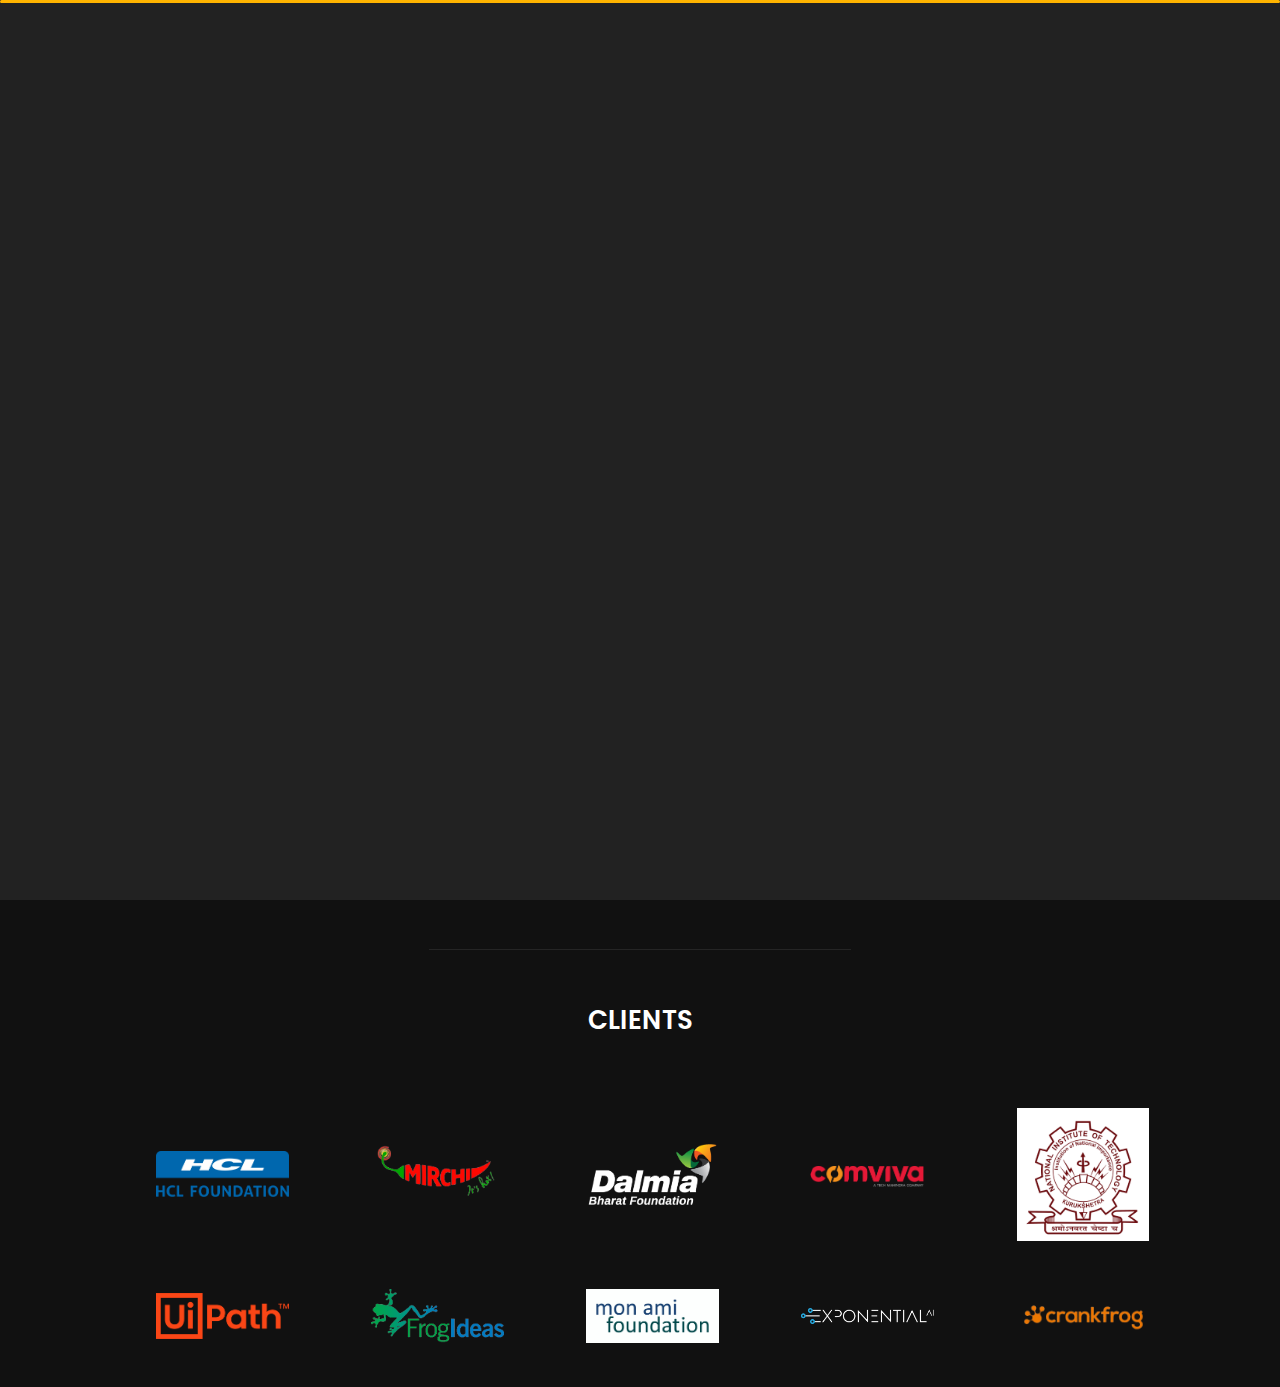
<file: about.html>
<!DOCTYPE html>
<html lang="en">


<!-- Mirrored from slimhamdi.net/tunis/dark/about.html by HTTrack Website Copier/3.x [XR&CO'2014], Sat, 29 May 2021 10:01:45 GMT -->
<head>
    <meta charset="utf-8">
    <title>About - Kulfi Productions</title>
    <meta name="viewport" content="width=device-width, initial-scale=1">
    <meta name="viewport" content="width=device-width, initial-scale=1">
    <meta property="og:type" content="website">
    <meta property="og:title" content="Kulfi Productions">
    <meta property="og:url" content="https://kulfiproductions.com">
    <meta property="og:image" content="https://kulfiproductions.com/profile-img.jpeg">

    <!-- Template Google Fonts -->
    <link href="https://fonts.googleapis.com/css?family=Poppins:400,400i,500,500i,600,600i,700,700i,800,800i,900,900i" rel="stylesheet">
    <link href="https://fonts.googleapis.com/css?family=Open+Sans:300,400,400i,600,600i,700" rel="stylesheet">

    <!-- Template CSS Files -->
    <link href="css/bootstrap.min.css" rel="stylesheet">
    <link href="css/preloader.min.css" rel="stylesheet">
    <link href="css/circle.css" rel="stylesheet">
    <link href="css/font-awesome.min.css" rel="stylesheet">
    <link href="css/fm.revealator.jquery.min.css" rel="stylesheet">
    <link href="css/style.css" rel="stylesheet">

    <!-- CSS Skin File -->
    <link href="css/skins/yellow.css" rel="stylesheet">

    <!-- Live Style Switcher - demo only -->
    <link rel="alternate stylesheet" type="text/css" title="blue" href="css/skins/blue.css" />
    <link rel="alternate stylesheet" type="text/css" title="green" href="css/skins/green.css" />
    <link rel="alternate stylesheet" type="text/css" title="yellow" href="css/skins/yellow.css" />
    <link rel="alternate stylesheet" type="text/css" title="blueviolet" href="css/skins/blueviolet.css" />
    <link rel="alternate stylesheet" type="text/css" title="goldenrod" href="css/skins/goldenrod.css" />
    <link rel="alternate stylesheet" type="text/css" title="magenta" href="css/skins/magenta.css" />
    <link rel="alternate stylesheet" type="text/css" title="orange" href="css/skins/orange.css" />
    <link rel="alternate stylesheet" type="text/css" title="purple" href="css/skins/purple.css" />
    <link rel="alternate stylesheet" type="text/css" title="red" href="css/skins/red.css" />
    <link rel="alternate stylesheet" type="text/css" title="yellowgreen" href="css/skins/yellowgreen.css" />
    <link rel="stylesheet" type="text/css" href="css/styleswitcher.css" />

    <!-- Modernizr JS File -->
    <script src="js/modernizr.custom.js"></script>
    <!-- Global site tag (gtag.js) - Google Analytics -->
    <script async src="https://www.googletagmanager.com/gtag/js?id=G-9E8BWC578P"></script>
    <script>
    window.dataLayer = window.dataLayer || [];
    function gtag(){dataLayer.push(arguments);}
    gtag('js', new Date());

    gtag('config', 'G-9E8BWC578P');
    </script>
</head>

<body class="about">
<!-- Live Style Switcher Starts - demo only -->
<!-- Live Style Switcher Ends - demo only -->
<!-- Header Starts -->
<header class="header" id="navbar-collapse-toggle">
    <!-- Fixed Navigation Starts -->
    <ul class="icon-menu d-none d-lg-block revealator-slideup revealator-once revealator-delay1">
        <li class="icon-box">
            <i class="fa fa-home"></i>
            <a href="index.html">
                <h2>Home</h2>
            </a>
        </li>
        <li class="icon-box active">
            <i class="fa fa-user"></i>
            <a href="about.html">
                <h2>About</h2>
            </a>
        </li>
        <li class="icon-box">
            <i class="fa fa-briefcase"></i>
            <a href="portfolio.html">
                <h2>Portfolio</h2>
            </a>
        </li>
        <li class="icon-box">
            <i class="fa fa-envelope-open"></i>
            <a href="contact.html">
                <h2>Contact</h2>
            </a>
        </li>
    </ul>
    <!-- Fixed Navigation Ends -->
    <!-- Mobile Menu Starts -->
    <nav role="navigation" class="d-block d-lg-none">
        <div id="menuToggle">
            <input type="checkbox" />
            <span></span>
            <span></span>
            <span></span>
            <ul class="list-unstyled" id="menu">
                <li><a href="index.html"><i class="fa fa-home"></i><span>Home</span></a></li>
                <li class="active"><a href="about.html"><i class="fa fa-user"></i><span>About</span></a></li>
                <li><a href="portfolio.html"><i class="fa fa-folder-open"></i><span>Portfolio</span></a></li>
                <li><a href="contact.html"><i class="fa fa-envelope-open"></i><span>Contact</span></a></li>
            </ul>
        </div>
    </nav>
    <!-- Mobile Menu Ends -->
</header>
<!-- Header Ends -->
<!-- Page Title Starts -->
<section class="title-section text-left text-sm-center revealator-slideup revealator-once revealator-delay1">
    <h1>ABOUT <span>ME</span></h1>
    <span class="title-bg">Resume</span>
</section>
<!-- Page Title Ends -->
<!-- Main Content Starts -->
<section class="main-content revealator-slideup revealator-once revealator-delay1">
    <div class="container">
        <div class="row">
            <!-- Personal Info Starts -->
            <div class="col-12 col-lg-5 col-xl-6">
                <div class="row">
                    <div class="col-12">
                        <h3 class="text-uppercase custom-title mb-0 ft-wt-600">personal infos</h3>
                    </div>
                    <div class="col-12 d-block d-sm-none">
                        <img src="img/profile-img.jpeg" class="img-fluid main-img-mobile" alt="my picture" />
                    </div>
                    <div class="col-6 col-md-4">
                        <ul class="about-list list-unstyled open-sans-font">
                            <li> <span class="title">first name :</span> <span class="value d-block d-sm-inline-block d-lg-block d-xl-inline-block">Aman</span> </li>
                            <li> <span class="title">last name :</span> <span class="value d-block d-sm-inline-block d-lg-block d-xl-inline-block">Sinhmar</span> </li>
                            <li> <span class="title">Age :</span> <span class="value d-block d-sm-inline-block d-lg-block d-xl-inline-block">26 Years</span> </li>
                            <li> <span class="title">Nationality :</span> <span class="value d-block d-sm-inline-block d-lg-block d-xl-inline-block">Indian</span> </li>
                            <li> <span class="title">Freelance :</span> <span class="value d-block d-sm-inline-block d-lg-block d-xl-inline-block">Available</span> </li>
                        </ul>
                    </div>
                    <div class="col-6 col-md-8">
                        <ul class="about-list list-unstyled open-sans-font">
                            <li> <span class="title">Address :</span> <span class="value d-block d-sm-inline-block d-lg-block d-xl-inline-block">New Delhi</span> </li>
                            <li> <span class="title">phone :</span> <span class="value d-block d-sm-inline-block d-lg-block d-xl-inline-block">+918930180284</span> </li>
                            <li> <span class="title">Email :</span> <span class="value d-block d-sm-inline-block d-lg-block d-xl-inline-block" style="word-break: break-all;"><a style="color: white" href="mailto:thekulfiproductions@gmail.com" target="_blank">thekulfiproductions@gmail.com</a></span> </li>
                            <li> <span class="title">Instagram :</span> <span class="value d-block d-sm-inline-block d-lg-block d-xl-inline-block"><a style="color: white" href="https://www.instagram.com/gawlibandbaba/" target="_blank">@gawlibandbaba</a></span> </li>
                            <li> <span class="title">Languages :</span> <span class="value d-block d-sm-inline-block d-lg-block d-xl-inline-block">Hindi, English, Punjabi</span> </li>
                        </ul>
                    </div>
                    <!-- <div class="col-12 mt-3">
                        <a class="button" href="#">
                            <span class="button-text">Download CV</span>
                            <span class="button-icon fa fa-download"></span>
                        </a>
                    </div> -->
                </div>
            </div>
            <!-- Personal Info Ends -->
            <!-- Boxes Starts -->
            <div class="col-12 col-lg-7 col-xl-6 mt-5 mt-lg-0">
                <div class="row" style="align-items: center;height: 100%;">
                    <div class="col-6">
                        <div class="box-stats with-margin">
                            <h3 class="poppins-font position-relative">4</h3>
                            <p class="open-sans-font m-0 position-relative text-uppercase">years of <span class="d-block">experience</span></p>
                        </div>
                    </div>
                    <div class="col-6">
                        <div class="box-stats with-margin">
                            <h3 class="poppins-font position-relative">50</h3>
                            <p class="open-sans-font m-0 position-relative text-uppercase">completed <span class="d-block">projects</span></p>
                        </div>
                    </div>
                    <!-- <div class="col-6">
                        <div class="box-stats">
                            <h3 class="poppins-font position-relative">81</h3>
                            <p class="open-sans-font m-0 position-relative text-uppercase">Happy<span class="d-block">customers</span></p>
                        </div>
                    </div>
                    <div class="col-6">
                        <div class="box-stats">
                            <h3 class="poppins-font position-relative">53</h3>
                            <p class="open-sans-font m-0 position-relative text-uppercase">awards <span class="d-block">won</span></p>
                        </div>
                    </div> -->
                </div>
            </div>
            <!-- Boxes Ends -->
        </div>
        <hr class="separator">
        <!-- Skills Starts -->
        <div class="row" style="justify-content: space-between;">
            <div class="col-12">
                <h3 class="text-uppercase pb-4 pb-sm-5 mb-3 mb-sm-0 text-left text-sm-center custom-title ft-wt-600">My Skills</h3>
            </div>
            <div class="col-6 col-md-2 mb-3 mb-sm-5">
                <div class="c100 p95">
                    <span>95%</span>
                    <div class="slice">
                        <div class="bar"></div>
                        <div class="fill"></div>
                    </div>
                </div>
                <h6 class="text-uppercase open-sans-font text-center mt-2 mt-sm-4">Direction</h6>
            </div>
            <div class="col-6 col-md-2 mb-3 mb-sm-5">
                <div class="c100 p92">
                    <span>92%</span>
                    <div class="slice">
                        <div class="bar"></div>
                        <div class="fill"></div>
                    </div>
                </div>
                <h6 class="text-uppercase open-sans-font text-center mt-2 mt-sm-4">Cinematography</h6>
            </div>
            <div class="col-6 col-md-2 mb-3 mb-sm-5">
                <div class="c100 p90">
                    <span>90%</span>
                    <div class="slice">
                        <div class="bar"></div>
                        <div class="fill"></div>
                    </div>
                </div>
                <h6 class="text-uppercase open-sans-font text-center mt-2 mt-sm-4">Sound Design</h6>
            </div>
            <div class="col-6 col-md-2 mb-3 mb-sm-5">
                <div class="c100 p88">
                    <span>88%</span>
                    <div class="slice">
                        <div class="bar"></div>
                        <div class="fill"></div>
                    </div>
                </div>
                <h6 class="text-uppercase open-sans-font text-center mt-2 mt-sm-4">Script Writing</h6>
            </div>
            <div class="col-6 col-md-2 mb-3 mb-sm-5">
                <div class="c100 p99">
                    <span>99.9%</span>
                    <div class="slice">
                        <div class="bar"></div>
                        <div class="fill"></div>
                    </div>
                </div>
                <h6 class="text-uppercase open-sans-font text-center mt-2 mt-sm-4">Film Making</h6>
            </div>
        </div>
        <!-- Skills Ends -->
        <hr class="separator mt-1">
        <!-- Experience & Education Starts -->
        <div class="row">
            <div class="col-12">
                <h3 class="text-uppercase pb-5 mb-0 text-left text-sm-center custom-title ft-wt-600">Clients</h3>
            </div>
            <div class="col-6 col-md-2 p-4 text-center d-flex content-align-center col-half-offset">
                <img class="w-100" src="./img/clients/HCL Foundation-vertical-logo.png" alt="HCL Foundation" />
            </div>
            <div class="col-6 col-md-2 p-4 text-center d-flex content-align-center col-half-offset">
                <img class="w-100" src="./img/clients/Mirchi_Logo-removebg-preview.png" alt="Mirchi" />
            </div>
            <div class="col-6 col-md-2 p-4 text-center d-flex content-align-center col-half-offset">
                <img class="w-100" src="./img/clients/white_Dalmia_Foundation_logo.png" alt="White Dalmia" />
            </div>
            <div class="col-6 col-md-2 p-4 text-center d-flex content-align-center col-half-offset">
                <img class="w-100" src="./img/clients/Comviva Logo.png" alt="Comviva" />
            </div>
            <div class="col-6 col-md-2 p-4 text-center d-flex content-align-center col-half-offset">
                <img class="w-100" src="./img/clients/National_Institute_of_Technology,_Kurukshetra_Logo.png" alt="NIT Kurukshetra" />
            </div>
            <div class="col-6 col-md-2 p-4 text-center d-flex content-align-center col-half-offset">
                <img class="w-100" src="./img/clients/UiPath Logo for videos (1).png" alt="UiPath" />
            </div>
            <div class="col-6 col-md-2 p-4 text-center d-flex content-align-center col-half-offset">
                <img class="w-100" src="./img/clients/Frogideas-removebg-preview.png" alt="Frogideas" />
            </div>
            <div class="col-6 col-md-2 p-4 text-center d-flex content-align-center col-half-offset">
                <img class="w-100" src="./img/clients/Monami Logo.png" alt="Monami" />
            </div>
            <div class="col-6 col-md-2 p-4 text-center d-flex content-align-center col-half-offset">
                <img class="w-100" src="./img/clients/Exponential.png" alt="Exponential" />
            </div>
            <div class="col-6 col-md-2 p-4 text-center d-flex content-align-center col-half-offset">
                <img class="w-100" src="./img/clients/Crankfrog-removebg-preview.png" alt="Crankfrog" />
            </div>
            
            <!-- <div class="col-lg-6 m-15px-tb">
                <div class="resume-box">
                    <ul>
                        <li>
                            <div class="icon">
                                <i class="fa fa-briefcase"></i>
                            </div>
                            <span class="time open-sans-font text-uppercase">2018 - Present</span>
                            <h5 class="poppins-font text-uppercase">Web Developer <span class="place open-sans-font">Envato</span></h5>
                            <p class="open-sans-font">Lorem ipsum dolor sit amet, consectetur tempor incididunt ut labore adipisicing elit, </p>
                        </li>
                        <li>
                            <div class="icon">
                                <i class="fa fa-briefcase"></i>
                            </div>
                            <span class="time open-sans-font text-uppercase">2013 - 2018</span>
                            <h5 class="poppins-font text-uppercase">UI/UX Designer <span class="place open-sans-font">Themeforest</span></h5>
                            <p class="open-sans-font">Lorem incididunt dolor sit amet, consectetur eiusmod dunt doldunt dol elit, tempor incididunt</p>
                        </li>
                        <li>
                            <div class="icon">
                                <i class="fa fa-briefcase"></i>
                            </div>
                            <span class="time open-sans-font text-uppercase">2005 - 2013</span>
                            <h5 class="poppins-font text-uppercase">Consultant <span class="place open-sans-font">Videohive</span></h5>
                            <p class="open-sans-font">Lorem ipsum dolor sit amet, tempor incididunt ut laboreconsectetur elit, sed do eiusmod tempor duntt</p>
                        </li>
                    </ul>
                </div>
            </div>
            <div class="col-lg-6 m-15px-tb">
                <div class="resume-box">
                    <ul>
                        <li>
                            <div class="icon">
                                <i class="fa fa-graduation-cap"></i>
                            </div>
                            <span class="time open-sans-font text-uppercase">2015</span>
                            <h5 class="poppins-font text-uppercase">Engineering Degree <span class="place open-sans-font">Oxford University</span></h5>
                            <p class="open-sans-font">Lorem ipsum dolor sit amet, consectetur adipisicing elit, sed do tempor incididunt ut labore</p>
                        </li>
                        <li>
                            <div class="icon">
                                <i class="fa fa-graduation-cap"></i>
                            </div>
                            <span class="time open-sans-font text-uppercase">2012</span>
                            <h5 class="poppins-font text-uppercase">Master Degree <span class="place open-sans-font">Kiev University</span></h5>
                            <p class="open-sans-font">Lorem ipsum dolor sit amet, consectetur elit, sed do eiusmod tempor incididunt ut adipisicing</p>
                        </li>
                        <li>
                            <div class="icon">
                                <i class="fa fa-graduation-cap"></i>
                            </div>
                            <span class="time open-sans-font text-uppercase">2009</span>
                            <h5 class="poppins-font text-uppercase">Bachelor Degree <span class="place open-sans-font">Tunis High School</span></h5>
                            <p class="open-sans-font">Lorem ipsum dolor sit amet, consectetur adipisicing elit, sed do eiusmod tempor ut labore</p>
                        </li>
                    </ul>
                </div>
            </div> -->
        </div>
        <!-- Experience & Education Ends -->
    </div>
</section>
<!-- Main Content Ends -->

<!-- Template JS Files -->
<script src="js/jquery-3.5.0.min.js"></script>
<script src="js/styleswitcher.js"></script>
<script src="js/preloader.min.js"></script>
<script src="js/fm.revealator.jquery.min.js"></script>
<script src="js/imagesloaded.pkgd.min.js"></script>
<script src="js/masonry.pkgd.min.js"></script>
<script src="js/classie.js"></script>
<script src="js/cbpGridGallery.js"></script>
<script src="js/jquery.hoverdir.js"></script>
<script src="js/popper.min.js"></script>
<script src="js/bootstrap.js"></script>
<script src="js/custom.js"></script>

</body>


<!-- Mirrored from slimhamdi.net/tunis/dark/about.html by HTTrack Website Copier/3.x [XR&CO'2014], Sat, 29 May 2021 10:01:45 GMT -->
</html>
</file>
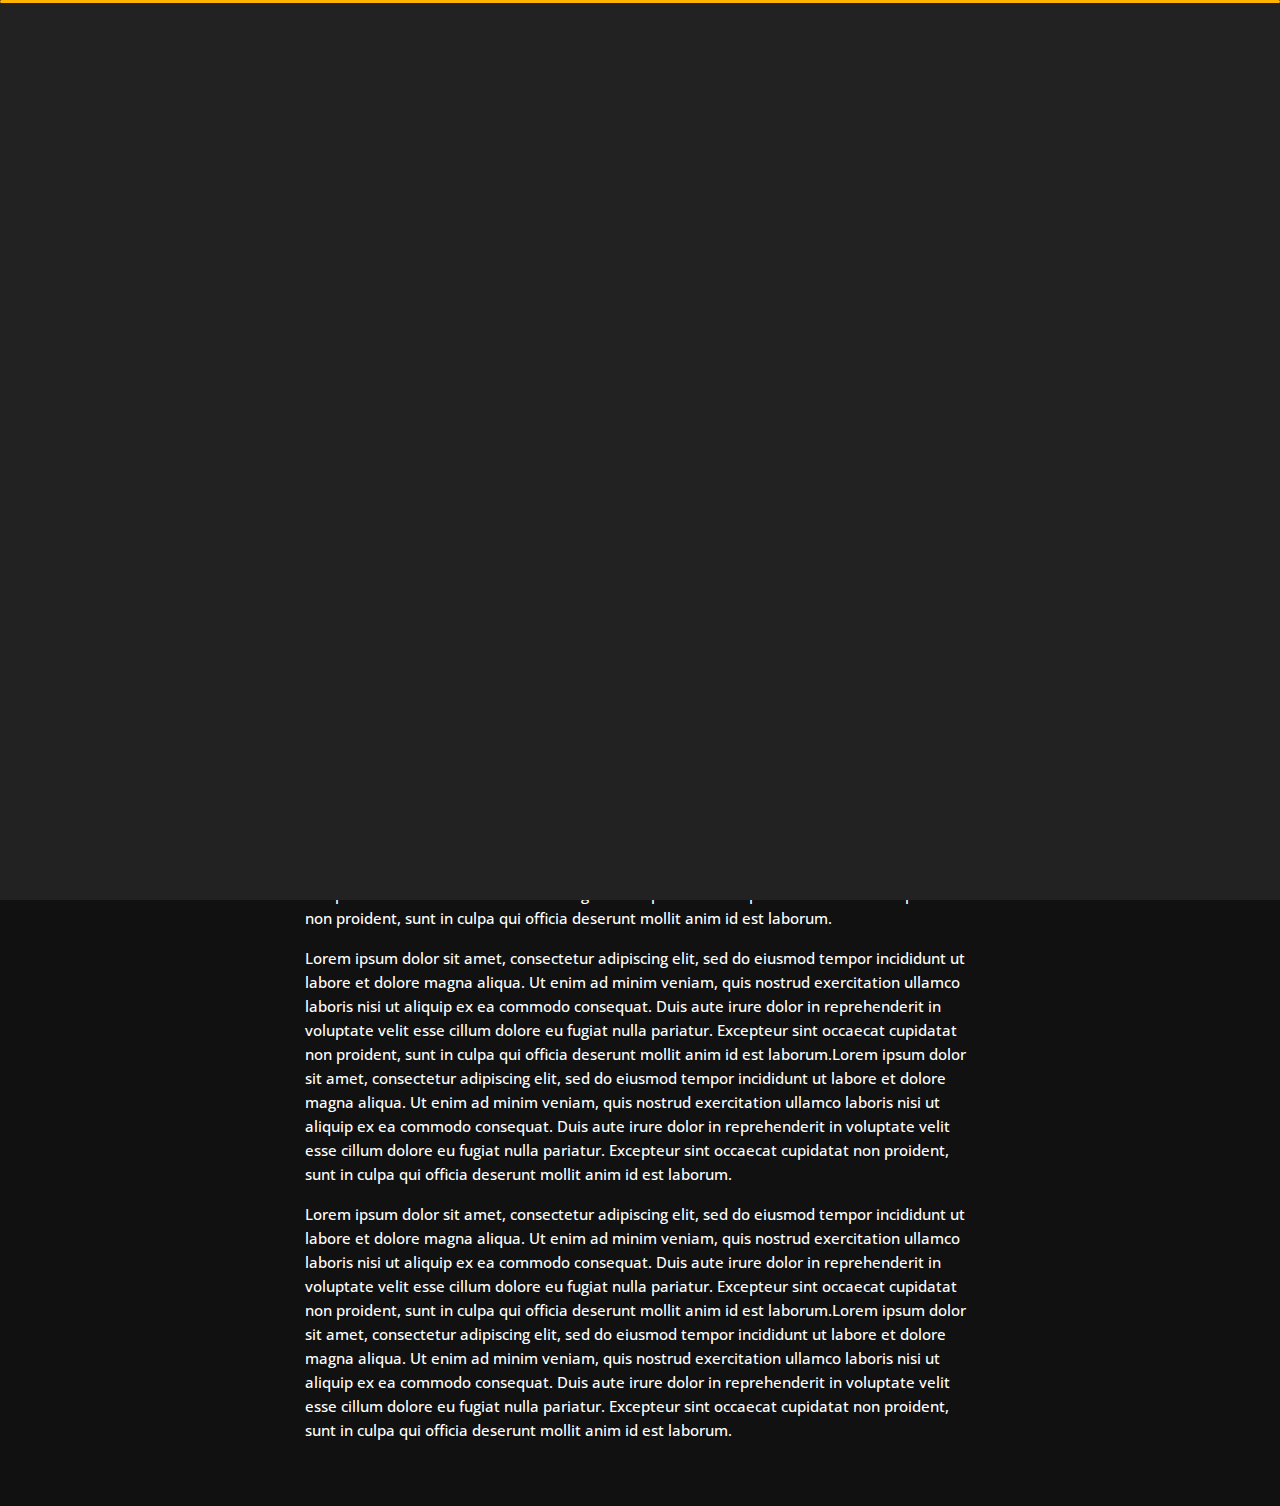
<file: blog-post.html>
<!DOCTYPE html>
<html lang="en">


<!-- Mirrored from slimhamdi.net/tunis/dark/blog-post.html by HTTrack Website Copier/3.x [XR&CO'2014], Sat, 29 May 2021 10:04:56 GMT -->
<head>
    <meta charset="utf-8">
    <title>Blog - Tunis Personal Portfolio</title>
    <meta name="viewport" content="width=device-width, initial-scale=1">

    <!-- Template Google Fonts -->
    <link href="https://fonts.googleapis.com/css?family=Poppins:400,400i,500,500i,600,600i,700,700i,800,800i,900,900i" rel="stylesheet">
    <link href="https://fonts.googleapis.com/css?family=Open+Sans:300,400,400i,600,600i,700" rel="stylesheet">

    <!-- Template CSS Files -->
    <link href="css/bootstrap.min.css" rel="stylesheet">
    <link href="css/preloader.min.css" rel="stylesheet">
    <link href="css/circle.css" rel="stylesheet">
    <link href="css/font-awesome.min.css" rel="stylesheet">
    <link href="css/fm.revealator.jquery.min.css" rel="stylesheet">
    <link href="css/style.css" rel="stylesheet">

    <!-- CSS Skin File -->
    <link href="css/skins/yellow.css" rel="stylesheet">

    <!-- Live Style Switcher - demo only -->
    <link rel="alternate stylesheet" type="text/css" title="blue" href="css/skins/blue.css" />
    <link rel="alternate stylesheet" type="text/css" title="green" href="css/skins/green.css" />
    <link rel="alternate stylesheet" type="text/css" title="yellow" href="css/skins/yellow.css" />
    <link rel="alternate stylesheet" type="text/css" title="blueviolet" href="css/skins/blueviolet.css" />
    <link rel="alternate stylesheet" type="text/css" title="goldenrod" href="css/skins/goldenrod.css" />
    <link rel="alternate stylesheet" type="text/css" title="magenta" href="css/skins/magenta.css" />
    <link rel="alternate stylesheet" type="text/css" title="orange" href="css/skins/orange.css" />
    <link rel="alternate stylesheet" type="text/css" title="purple" href="css/skins/purple.css" />
    <link rel="alternate stylesheet" type="text/css" title="red" href="css/skins/red.css" />
    <link rel="alternate stylesheet" type="text/css" title="yellowgreen" href="css/skins/yellowgreen.css" />
    <link rel="stylesheet" type="text/css" href="css/styleswitcher.css" />

    <!-- Modernizr JS File -->
    <script src="js/modernizr.custom.js"></script>
    <!-- Global site tag (gtag.js) - Google Analytics -->
    <script async src="https://www.googletagmanager.com/gtag/js?id=G-9E8BWC578P"></script>
    <script>
    window.dataLayer = window.dataLayer || [];
    function gtag(){dataLayer.push(arguments);}
    gtag('js', new Date());

    gtag('config', 'G-9E8BWC578P');
    </script>
</head>

<body class="blog-post">
<!-- Live Style Switcher Starts - demo only -->
<div id="switcher" class="">
    <div class="content-switcher">
        <h4>STYLE SWITCHER</h4>
        <ul>
            <li>
                <a href="#" onclick="setActiveStyleSheet('purple');" title="purple" class="color"><img src="img/styleswitcher/purple.png" alt="purple"/></a>
            </li>
            <li>
                <a href="#" onclick="setActiveStyleSheet('red');" title="red" class="color"><img src="img/styleswitcher/red.png" alt="red"/></a>
            </li>
            <li>
                <a href="#" onclick="setActiveStyleSheet('blueviolet');" title="blueviolet" class="color"><img src="img/styleswitcher/blueviolet.png" alt="blueviolet"/></a>
            </li>
            <li>
                <a href="#" onclick="setActiveStyleSheet('blue');" title="blue" class="color"><img src="img/styleswitcher/blue.png" alt="blue"/></a>
            </li>
            <li>
                <a href="#" onclick="setActiveStyleSheet('goldenrod');" title="goldenrod" class="color"><img src="img/styleswitcher/goldenrod.png" alt="goldenrod"/></a>
            </li>
            <li>
                <a href="#" onclick="setActiveStyleSheet('magenta');" title="magenta" class="color"><img src="img/styleswitcher/magenta.png" alt="magenta"/></a>
            </li>
            <li>
                <a href="#" onclick="setActiveStyleSheet('yellowgreen');" title="yellowgreen" class="color"><img src="img/styleswitcher/yellowgreen.png" alt="yellowgreen"/></a>
            </li>
            <li>
                <a href="#" onclick="setActiveStyleSheet('orange');" title="orange" class="color"><img src="img/styleswitcher/orange.png" alt="orange"/></a>
            </li>
            <li>
                <a href="#" onclick="setActiveStyleSheet('green');" title="green" class="color"><img src="img/styleswitcher/green.png" alt="green"/></a>
            </li>
            <li>
                <a href="#" onclick="setActiveStyleSheet('yellow');" title="yellow" class="color"><img src="img/styleswitcher/yellow.png" alt="yellow"/></a>
            </li>
        </ul>

        <a href="https://themeforest.net/item/tunis-personal-portfolio/26761598?irgwc=1&amp;clickid=UBs0rDX6YxyJWfewUx0Mo3E1UkiwozXD10XATw0&amp;iradid=275988&amp;irpid=1327395&amp;iradtype=ONLINE_TRACKING_LINK&amp;irmptype=mediapartner&amp;mp_value1=&amp;utm_campaign=af_impact_radius_1327395&amp;utm_medium=affiliate&amp;utm_source=impact_radius" class="waves-effect waves-light font-weight-700 purchase"><i class="fa fa-shopping-cart"></i> Purchase</a>
        <div id="hideSwitcher">&times;</div>
    </div>
</div>
<div id="showSwitcher" class="styleSecondColor"><i class="fa fa-cog fa-spin"></i></div>
<!-- Live Style Switcher Ends - demo only -->
<!-- Header Starts -->
<header class="header" id="navbar-collapse-toggle">
    <!-- Fixed Navigation Starts -->
    <ul class="icon-menu d-none d-lg-block revealator-slideup revealator-once revealator-delay1">
        <li class="icon-box">
            <i class="fa fa-home"></i>
            <a href="index.html">
                <h2>Home</h2>
            </a>
        </li>
        <li class="icon-box">
            <i class="fa fa-user"></i>
            <a href="about.html">
                <h2>About</h2>
            </a>
        </li>
        <li class="icon-box">
            <i class="fa fa-briefcase"></i>
            <a href="portfolio.html">
                <h2>Portfolio</h2>
            </a>
        </li>
        <li class="icon-box">
            <i class="fa fa-envelope-open"></i>
            <a href="contact.html">
                <h2>Contact</h2>
            </a>
        </li>
        <li class="icon-box active">
            <i class="fa fa-comments"></i>
            <a href="blog.html">
                <h2>Blog</h2>
            </a>
        </li>
    </ul>
    <!-- Fixed Navigation Ends -->
    <!-- Mobile Menu Starts -->
    <nav role="navigation" class="d-block d-lg-none">
        <div id="menuToggle">
            <input type="checkbox" />
            <span></span>
            <span></span>
            <span></span>
            <ul class="list-unstyled" id="menu">
                <li><a href="index.html"><i class="fa fa-home"></i><span>Home</span></a></li>
                <li><a href="about.html"><i class="fa fa-user"></i><span>About</span></a></li>
                <li><a href="portfolio.html"><i class="fa fa-folder-open"></i><span>Portfolio</span></a></li>
                <li><a href="contact.html"><i class="fa fa-envelope-open"></i><span>Contact</span></a></li>
                <li class="active"><a href="blog.html"><i class="fa fa-comments"></i><span>Blog</span></a></li>
            </ul>
        </div>
    </nav>
    <!-- Mobile Menu Ends -->
</header>
<!-- Header Ends -->
<!-- Page Title Starts -->
<section class="title-section text-left text-sm-center revealator-slideup revealator-once revealator-delay1">
    <h1>my <span>blog</span></h1>
    <span class="title-bg">posts</span>
</section>
<!-- Page Title Ends -->
<!-- Main Content Starts -->
<section class="main-content revealator-slideup revealator-once revealator-delay1">
    <div class="container">
        <div class="row">
            <!-- Article Starts -->
            <article class="col-12">
                <!-- Meta Starts -->
                <div class="meta open-sans-font">
                    <span><i class="fa fa-user"></i> steve</span>
                    <span class="date"><i class="fa fa-calendar"></i> 9 January 2017</span>
                    <span><i class="fa fa-tags"></i> wordpress, business, economy, design</span>
                </div>
                <!-- Meta Ends -->
                <!-- Article Content Starts -->
                <h1 class="text-uppercase text-capitalize">Everything You Need to Know About Web Accessibility</h1>
                <img src="img/blog/blog-post-1.jpg" class="img-fluid" alt="Blog image"/>
                <div class="blog-excerpt open-sans-font pb-5">
                    <p>Lorem ipsum dolor sit amet, consectetur adipiscing elit, sed do eiusmod tempor incididunt ut labore et dolore magna aliqua. Ut enim ad minim veniam, quis nostrud exercitation ullamco laboris nisi ut aliquip ex ea commodo consequat.
                        Duis aute irure dolor in reprehenderit in voluptate velit esse cillum dolore eu fugiat nulla pariatur. Excepteur sint occaecat cupidatat non proident, sunt in culpa qui officia deserunt mollit anim id est laborum.</p>
                    <p>Lorem ipsum dolor sit amet, consectetur adipiscing elit, sed do eiusmod tempor incididunt ut labore et dolore magna aliqua. Ut enim ad minim veniam, quis nostrud exercitation ullamco laboris nisi ut aliquip ex ea commodo consequat.
                        Duis aute irure dolor in reprehenderit in voluptate velit esse cillum dolore eu fugiat nulla pariatur. Excepteur sint occaecat cupidatat non proident, sunt in culpa qui officia deserunt mollit anim id est laborum.Lorem ipsum
                        dolor sit amet, consectetur adipiscing elit, sed do eiusmod tempor incididunt ut labore et dolore magna aliqua. Ut enim ad minim veniam, quis nostrud exercitation ullamco laboris nisi ut aliquip ex ea commodo consequat. Duis
                        aute irure dolor in reprehenderit in voluptate velit esse cillum dolore eu fugiat nulla pariatur. Excepteur sint occaecat cupidatat non proident, sunt in culpa qui officia deserunt mollit anim id est laborum.</p>
                    <p>Lorem ipsum dolor sit amet, consectetur adipiscing elit, sed do eiusmod tempor incididunt ut labore et dolore magna aliqua. Ut enim ad minim veniam, quis nostrud exercitation ullamco laboris nisi ut aliquip ex ea commodo consequat.
                        Duis aute irure dolor in reprehenderit in voluptate velit esse cillum dolore eu fugiat nulla pariatur. Excepteur sint occaecat cupidatat non proident, sunt in culpa qui officia deserunt mollit anim id est laborum.Lorem ipsum
                        dolor sit amet, consectetur adipiscing elit, sed do eiusmod tempor incididunt ut labore et dolore magna aliqua. Ut enim ad minim veniam, quis nostrud exercitation ullamco laboris nisi ut aliquip ex ea commodo consequat. Duis
                        aute irure dolor in reprehenderit in voluptate velit esse cillum dolore eu fugiat nulla pariatur. Excepteur sint occaecat cupidatat non proident, sunt in culpa qui officia deserunt mollit anim id est laborum.</p>
                </div>
                <!-- Article Content Ends -->
            </article>
            <!-- Article Ends -->
        </div>
    </div>
</section>
<!-- Template JS Files -->
<script src="js/jquery-3.5.0.min.js"></script>
<script src="js/styleswitcher.js"></script>
<script src="js/preloader.min.js"></script>
<script src="js/fm.revealator.jquery.min.js"></script>
<script src="js/imagesloaded.pkgd.min.js"></script>
<script src="js/masonry.pkgd.min.js"></script>
<script src="js/classie.js"></script>
<script src="js/cbpGridGallery.js"></script>
<script src="js/jquery.hoverdir.js"></script>
<script src="js/popper.min.js"></script>
<script src="js/bootstrap.js"></script>
<script src="js/custom.js"></script>

</body>


<!-- Mirrored from slimhamdi.net/tunis/dark/blog-post.html by HTTrack Website Copier/3.x [XR&CO'2014], Sat, 29 May 2021 10:04:56 GMT -->
</html>
</file>
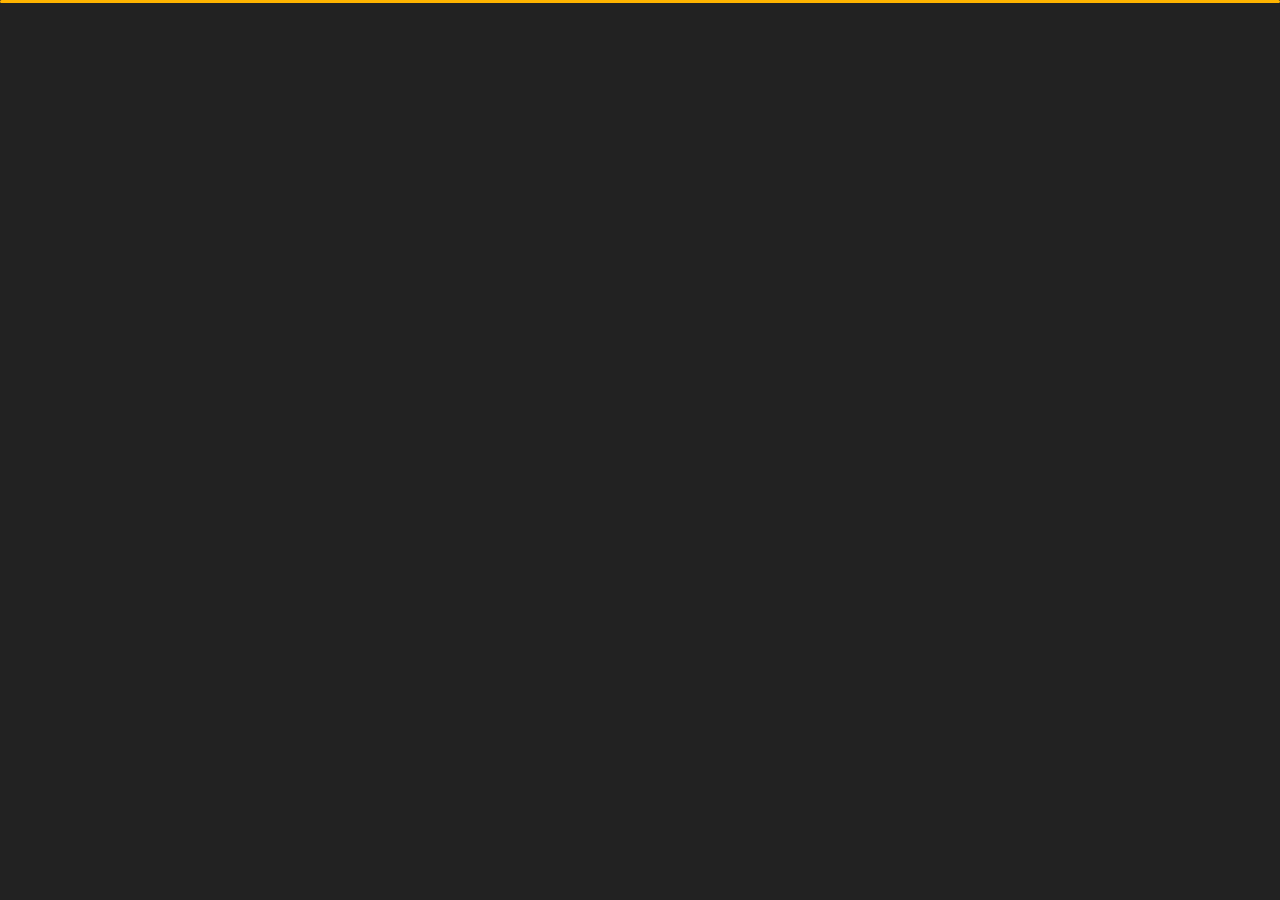
<file: contact.html>
<!DOCTYPE html>
<html lang="en">


<!-- Mirrored from slimhamdi.net/tunis/dark/contact.html by HTTrack Website Copier/3.x [XR&CO'2014], Sat, 29 May 2021 10:02:03 GMT -->
<head>
    <meta charset="utf-8">
    <title>Contact - Kulfi Productions</title>
    <meta name="viewport" content="width=device-width, initial-scale=1">
    <meta name="viewport" content="width=device-width, initial-scale=1">
    <meta property="og:type" content="website">
    <meta property="og:title" content="Kulfi Productions">
    <meta property="og:url" content="https://kulfiproductions.com">
    <meta property="og:image" content="https://kulfiproductions.com/profile-img.jpeg">

    <!-- Template Google Fonts -->
    <link href="https://fonts.googleapis.com/css?family=Poppins:400,400i,500,500i,600,600i,700,700i,800,800i,900,900i" rel="stylesheet">
    <link href="https://fonts.googleapis.com/css?family=Open+Sans:300,400,400i,600,600i,700" rel="stylesheet">

    <!-- Template CSS Files -->
    <link href="css/bootstrap.min.css" rel="stylesheet">
    <link href="css/preloader.min.css" rel="stylesheet">
    <link href="css/circle.css" rel="stylesheet">
    <link href="css/font-awesome.min.css" rel="stylesheet">
    <link href="css/fm.revealator.jquery.min.css" rel="stylesheet">
    <link href="css/style.css" rel="stylesheet">

    <!-- CSS Skin File -->
    <link href="css/skins/yellow.css" rel="stylesheet">

    <!-- Live Style Switcher - demo only -->
    <link rel="alternate stylesheet" type="text/css" title="blue" href="css/skins/blue.css" />
    <link rel="alternate stylesheet" type="text/css" title="green" href="css/skins/green.css" />
    <link rel="alternate stylesheet" type="text/css" title="yellow" href="css/skins/yellow.css" />
    <link rel="alternate stylesheet" type="text/css" title="blueviolet" href="css/skins/blueviolet.css" />
    <link rel="alternate stylesheet" type="text/css" title="goldenrod" href="css/skins/goldenrod.css" />
    <link rel="alternate stylesheet" type="text/css" title="magenta" href="css/skins/magenta.css" />
    <link rel="alternate stylesheet" type="text/css" title="orange" href="css/skins/orange.css" />
    <link rel="alternate stylesheet" type="text/css" title="purple" href="css/skins/purple.css" />
    <link rel="alternate stylesheet" type="text/css" title="red" href="css/skins/red.css" />
    <link rel="alternate stylesheet" type="text/css" title="yellowgreen" href="css/skins/yellowgreen.css" />
    <link rel="stylesheet" type="text/css" href="css/styleswitcher.css" />

    <!-- Modernizr JS File -->
    <script src="js/modernizr.custom.js"></script>
    <!-- Global site tag (gtag.js) - Google Analytics -->
    <script async src="https://www.googletagmanager.com/gtag/js?id=G-9E8BWC578P"></script>
    <script>
    window.dataLayer = window.dataLayer || [];
    function gtag(){dataLayer.push(arguments);}
    gtag('js', new Date());

    gtag('config', 'G-9E8BWC578P');
    </script>
</head>

<body class="contact">
<!-- Live Style Switcher Starts - demo only -->
<div id="switcher" class="">
    <div class="content-switcher">
        <h4>STYLE SWITCHER</h4>
        <ul>
            <li>
                <a href="#" onclick="setActiveStyleSheet('purple');" title="purple" class="color"><img src="img/styleswitcher/purple.png" alt="purple"/></a>
            </li>
            <li>
                <a href="#" onclick="setActiveStyleSheet('red');" title="red" class="color"><img src="img/styleswitcher/red.png" alt="red"/></a>
            </li>
            <li>
                <a href="#" onclick="setActiveStyleSheet('blueviolet');" title="blueviolet" class="color"><img src="img/styleswitcher/blueviolet.png" alt="blueviolet"/></a>
            </li>
            <li>
                <a href="#" onclick="setActiveStyleSheet('blue');" title="blue" class="color"><img src="img/styleswitcher/blue.png" alt="blue"/></a>
            </li>
            <li>
                <a href="#" onclick="setActiveStyleSheet('goldenrod');" title="goldenrod" class="color"><img src="img/styleswitcher/goldenrod.png" alt="goldenrod"/></a>
            </li>
            <li>
                <a href="#" onclick="setActiveStyleSheet('magenta');" title="magenta" class="color"><img src="img/styleswitcher/magenta.png" alt="magenta"/></a>
            </li>
            <li>
                <a href="#" onclick="setActiveStyleSheet('yellowgreen');" title="yellowgreen" class="color"><img src="img/styleswitcher/yellowgreen.png" alt="yellowgreen"/></a>
            </li>
            <li>
                <a href="#" onclick="setActiveStyleSheet('orange');" title="orange" class="color"><img src="img/styleswitcher/orange.png" alt="orange"/></a>
            </li>
            <li>
                <a href="#" onclick="setActiveStyleSheet('green');" title="green" class="color"><img src="img/styleswitcher/green.png" alt="green"/></a>
            </li>
            <li>
                <a href="#" onclick="setActiveStyleSheet('yellow');" title="yellow" class="color"><img src="img/styleswitcher/yellow.png" alt="yellow"/></a>
            </li>
        </ul>

        <a href="https://themeforest.net/item/tunis-personal-portfolio/26761598?irgwc=1&amp;clickid=UBs0rDX6YxyJWfewUx0Mo3E1UkiwozXD10XATw0&amp;iradid=275988&amp;irpid=1327395&amp;iradtype=ONLINE_TRACKING_LINK&amp;irmptype=mediapartner&amp;mp_value1=&amp;utm_campaign=af_impact_radius_1327395&amp;utm_medium=affiliate&amp;utm_source=impact_radius" class="waves-effect waves-light font-weight-700 purchase"><i class="fa fa-shopping-cart"></i> Purchase</a>
        <div id="hideSwitcher">&times;</div>
    </div>
</div>
<!-- Live Style Switcher Ends - demo only -->
<!-- Header Starts -->
<header class="header" id="navbar-collapse-toggle">
    <!-- Fixed Navigation Starts -->
    <ul class="icon-menu d-none d-lg-block revealator-slideup revealator-once revealator-delay1">
        <li class="icon-box">
            <i class="fa fa-home"></i>
            <a href="index.html">
                <h2>Home</h2>
            </a>
        </li>
        <li class="icon-box">
            <i class="fa fa-user"></i>
            <a href="about.html">
                <h2>About</h2>
            </a>
        </li>
        <li class="icon-box">
            <i class="fa fa-briefcase"></i>
            <a href="portfolio.html">
                <h2>Portfolio</h2>
            </a>
        </li>
        <li class="icon-box active">
            <i class="fa fa-envelope-open"></i>
            <a href="contact.html">
                <h2>Contact</h2>
            </a>
        </li>
    </ul>
    <!-- Fixed Navigation Ends -->
    <!-- Mobile Menu Starts -->
    <nav role="navigation" class="d-block d-lg-none">
        <div id="menuToggle">
            <input type="checkbox" />
            <span></span>
            <span></span>
            <span></span>
            <ul class="list-unstyled" id="menu">
                <li><a href="index.html"><i class="fa fa-home"></i><span>Home</span></a></li>
                <li><a href="about.html"><i class="fa fa-user"></i><span>About</span></a></li>
                <li><a href="portfolio.html"><i class="fa fa-folder-open"></i><span>Portfolio</span></a></li>
                <li class="active"><a href="contact.html"><i class="fa fa-envelope-open"></i><span>Contact</span></a></li>
            </ul>
        </div>
    </nav>
    <!-- Mobile Menu Ends -->
</header>
<!-- Header Ends -->
<!-- Page Title Starts -->
<section class="title-section text-left text-sm-center revealator-slideup revealator-once revealator-delay1">
    <h1>get in <span>touch</span></h1>
    <span class="title-bg">contact</span>
</section>
<!-- Page Title Ends -->
<!-- Main Content Starts -->
<section class="main-content revealator-slideup revealator-once revealator-delay1">
    <div class="container">
        <div class="row">
            <!-- Left Side Starts -->
            <div class="col-12 col-lg-4">
                <h3 class="text-uppercase custom-title mb-0 ft-wt-600 pb-3">Don't be shy !</h3>
                <p class="open-sans-font mb-3">Feel free to get in touch with me. I am always open to discussing new projects, creative ideas or opportunities to be part of your visions.</p>
                <p class="open-sans-font custom-span-contact position-relative">
                    <i class="fa fa-envelope-open position-absolute"></i>
                    <span class="d-block">mail me</span>thekulfiproductions@gmail.com
                </p>
                <p class="open-sans-font custom-span-contact position-relative">
                    <i class="fa fa-phone-square position-absolute"></i>
                    <span class="d-block">call me</span>+91 8930180284
                </p>
                <!-- <ul class="social list-unstyled pt-1 mb-5">
                    <li class="facebook"><a title="Facebook" href="#"><i class="fa fa-facebook"></i></a>
                    </li>
                    <li class="twitter"><a title="Twitter" href="#"><i class="fa fa-twitter"></i></a>
                    </li>
                    <li class="youtube"><a title="Youtube" href="#"><i class="fa fa-youtube"></i></a>
                    </li>
                    <li class="dribbble"><a title="Dribbble" href="#"><i class="fa fa-dribbble"></i></a>
                    </li>
                </ul> -->
            </div>
            <!-- Left Side Ends -->
            <!-- Contact Form Starts -->
            <div class="col-12 col-lg-8">
                <form class="contactform" name="contact" netlify>
                    <div class="contactform">
                        <div class="row">
                            <div class="col-12 col-md-4">
                                <input type="text" name="name" placeholder="YOUR NAME">
                            </div>
                            <div class="col-12 col-md-4">
                                <input type="email" name="email" placeholder="YOUR EMAIL">
                            </div>
                            <div class="col-12 col-md-4">
                                <input type="text" name="subject" placeholder="YOUR SUBJECT">
                            </div>
                            <div class="col-12">
                                <textarea name="message" placeholder="YOUR MESSAGE"></textarea>
                                <button type="submit" class="button">
                                    <span class="button-text">Send Message</span>
                                    <span class="button-icon fa fa-send"></span>
                                </button>
                            </div>
                            <div class="col-12 form-message">
                                <span class="output_message text-center font-weight-600 text-uppercase"></span>
                            </div>
                        </div>
                    </div>
                </form>
            </div>
            <!-- Contact Form Ends -->
        </div>
    </div>

</section>
<!-- Template JS Files -->
<script src="js/jquery-3.5.0.min.js"></script>
<script src="js/styleswitcher.js"></script>
<script src="js/preloader.min.js"></script>
<script src="js/fm.revealator.jquery.min.js"></script>
<script src="js/imagesloaded.pkgd.min.js"></script>
<script src="js/masonry.pkgd.min.js"></script>
<script src="js/classie.js"></script>
<script src="js/cbpGridGallery.js"></script>
<script src="js/jquery.hoverdir.js"></script>
<script src="js/popper.min.js"></script>
<script src="js/bootstrap.js"></script>
<script src="js/custom.js"></script>

</body>


<!-- Mirrored from slimhamdi.net/tunis/dark/contact.html by HTTrack Website Copier/3.x [XR&CO'2014], Sat, 29 May 2021 10:02:03 GMT -->
</html>
</file>
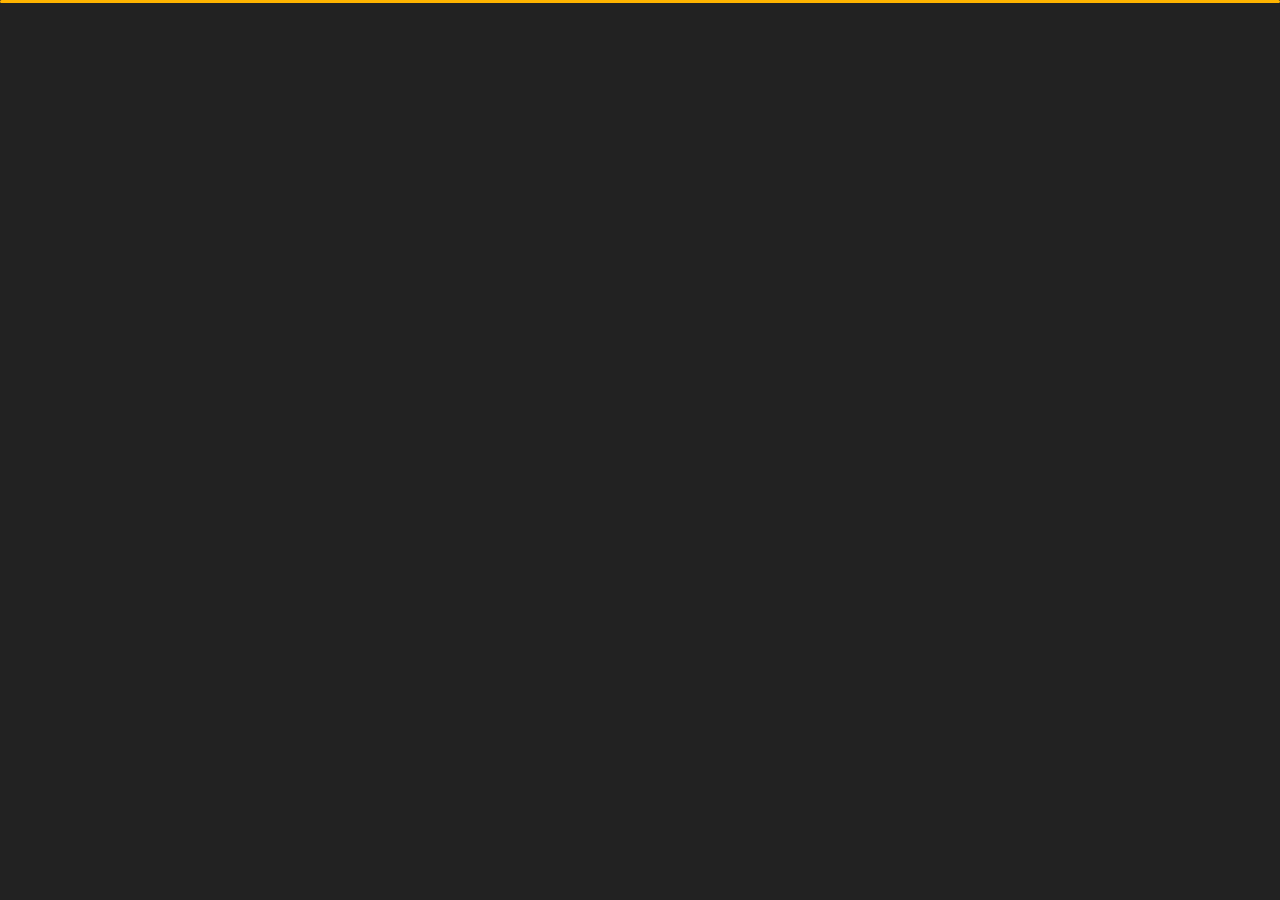
<file: portfolio.html>
<!DOCTYPE html>
<html lang="en">


<!-- Mirrored from slimhamdi.net/tunis/dark/portfolio.html by HTTrack Website Copier/3.x [XR&CO'2014], Sat, 29 May 2021 10:01:45 GMT -->
<head>
    <meta charset="utf-8">
    <title>Portfolio - Kulfi Productions</title>
    <meta name="viewport" content="width=device-width, initial-scale=1">
    <meta name="viewport" content="width=device-width, initial-scale=1">
    <meta property="og:type" content="website">
    <meta property="og:title" content="Kulfi Productions">
    <meta property="og:url" content="https://kulfiproductions.com">
    <meta property="og:image" content="https://kulfiproductions.com/profile-img.jpeg">

    <!-- Template Google Fonts -->
    <link href="https://fonts.googleapis.com/css?family=Poppins:400,400i,500,500i,600,600i,700,700i,800,800i,900,900i" rel="stylesheet">
    <link href="https://fonts.googleapis.com/css?family=Open+Sans:300,400,400i,600,600i,700" rel="stylesheet">

    <!-- Template CSS Files -->
    <link href="css/bootstrap.min.css" rel="stylesheet">
    <link href="css/preloader.min.css" rel="stylesheet">
    <link href="css/circle.css" rel="stylesheet">
    <link href="css/font-awesome.min.css" rel="stylesheet">
    <link href="css/fm.revealator.jquery.min.css" rel="stylesheet">
    <link href="css/style.css" rel="stylesheet">

    <!-- CSS Skin File -->
    <link href="css/skins/yellow.css" rel="stylesheet">

    <!-- Live Style Switcher - demo only -->
    <link rel="alternate stylesheet" type="text/css" title="blue" href="css/skins/blue.css" />
    <link rel="alternate stylesheet" type="text/css" title="green" href="css/skins/green.css" />
    <link rel="alternate stylesheet" type="text/css" title="yellow" href="css/skins/yellow.css" />
    <link rel="alternate stylesheet" type="text/css" title="blueviolet" href="css/skins/blueviolet.css" />
    <link rel="alternate stylesheet" type="text/css" title="goldenrod" href="css/skins/goldenrod.css" />
    <link rel="alternate stylesheet" type="text/css" title="magenta" href="css/skins/magenta.css" />
    <link rel="alternate stylesheet" type="text/css" title="orange" href="css/skins/orange.css" />
    <link rel="alternate stylesheet" type="text/css" title="purple" href="css/skins/purple.css" />
    <link rel="alternate stylesheet" type="text/css" title="red" href="css/skins/red.css" />
    <link rel="alternate stylesheet" type="text/css" title="yellowgreen" href="css/skins/yellowgreen.css" />
    <link rel="stylesheet" type="text/css" href="css/styleswitcher.css" />

    <!-- Modernizr JS File -->
    <script src="js/modernizr.custom.js"></script>
    <!-- Global site tag (gtag.js) - Google Analytics -->
    <script async src="https://www.googletagmanager.com/gtag/js?id=G-9E8BWC578P"></script>
    <script>
    window.dataLayer = window.dataLayer || [];
    function gtag(){dataLayer.push(arguments);}
    gtag('js', new Date());

    gtag('config', 'G-9E8BWC578P');
    </script>
</head>

<body class="portfolio">
<!-- Live Style Switcher Starts - demo only -->
<div id="switcher" class="">
    <div class="content-switcher">
        <h4>STYLE SWITCHER</h4>
        <ul>
            <li>
                <a href="#" onclick="setActiveStyleSheet('purple');" title="purple" class="color"><img src="img/styleswitcher/purple.png" alt="purple"/></a>
            </li>
            <li>
                <a href="#" onclick="setActiveStyleSheet('red');" title="red" class="color"><img src="img/styleswitcher/red.png" alt="red"/></a>
            </li>
            <li>
                <a href="#" onclick="setActiveStyleSheet('blueviolet');" title="blueviolet" class="color"><img src="img/styleswitcher/blueviolet.png" alt="blueviolet"/></a>
            </li>
            <li>
                <a href="#" onclick="setActiveStyleSheet('blue');" title="blue" class="color"><img src="img/styleswitcher/blue.png" alt="blue"/></a>
            </li>
            <li>
                <a href="#" onclick="setActiveStyleSheet('goldenrod');" title="goldenrod" class="color"><img src="img/styleswitcher/goldenrod.png" alt="goldenrod"/></a>
            </li>
            <li>
                <a href="#" onclick="setActiveStyleSheet('magenta');" title="magenta" class="color"><img src="img/styleswitcher/magenta.png" alt="magenta"/></a>
            </li>
            <li>
                <a href="#" onclick="setActiveStyleSheet('yellowgreen');" title="yellowgreen" class="color"><img src="img/styleswitcher/yellowgreen.png" alt="yellowgreen"/></a>
            </li>
            <li>
                <a href="#" onclick="setActiveStyleSheet('orange');" title="orange" class="color"><img src="img/styleswitcher/orange.png" alt="orange"/></a>
            </li>
            <li>
                <a href="#" onclick="setActiveStyleSheet('green');" title="green" class="color"><img src="img/styleswitcher/green.png" alt="green"/></a>
            </li>
            <li>
                <a href="#" onclick="setActiveStyleSheet('yellow');" title="yellow" class="color"><img src="img/styleswitcher/yellow.png" alt="yellow"/></a>
            </li>
        </ul>

        <a href="https://themeforest.net/item/tunis-personal-portfolio/26761598?irgwc=1&amp;clickid=UBs0rDX6YxyJWfewUx0Mo3E1UkiwozXD10XATw0&amp;iradid=275988&amp;irpid=1327395&amp;iradtype=ONLINE_TRACKING_LINK&amp;irmptype=mediapartner&amp;mp_value1=&amp;utm_campaign=af_impact_radius_1327395&amp;utm_medium=affiliate&amp;utm_source=impact_radius" class="waves-effect waves-light font-weight-700 purchase"><i class="fa fa-shopping-cart"></i> Purchase</a>
        <div id="hideSwitcher">&times;</div>
    </div>
</div>
<!-- Live Style Switcher Ends - demo only -->
<!-- Header Starts -->
<header class="header" id="navbar-collapse-toggle">
    <!-- Fixed Navigation Starts -->
    <ul class="icon-menu d-none d-lg-block revealator-slideup revealator-once revealator-delay1">
        <li class="icon-box">
            <i class="fa fa-home"></i>
            <a href="index.html">
                <h2>Home</h2>
            </a>
        </li>
        <li class="icon-box">
            <i class="fa fa-user"></i>
            <a href="about.html">
                <h2>About</h2>
            </a>
        </li>
        <li class="icon-box active">
            <i class="fa fa-briefcase"></i>
            <a href="portfolio.html">
                <h2>Portfolio</h2>
            </a>
        </li>
        <li class="icon-box">
            <i class="fa fa-envelope-open"></i>
            <a href="contact.html">
                <h2>Contact</h2>
            </a>
        </li>
    </ul>
    <!-- Fixed Navigation Ends -->
    <!-- Mobile Menu Starts -->
    <nav role="navigation" class="d-block d-lg-none">
        <div id="menuToggle">
            <input type="checkbox" />
            <span></span>
            <span></span>
            <span></span>
            <ul class="list-unstyled" id="menu">
                <li><a href="index.html"><i class="fa fa-home"></i><span>Home</span></a></li>
                <li><a href="about.html"><i class="fa fa-user"></i><span>About</span></a></li>
                <li class="active"><a href="portfolio.html"><i class="fa fa-folder-open"></i><span>Portfolio</span></a></li>
                <li><a href="contact.html"><i class="fa fa-envelope-open"></i><span>Contact</span></a></li>
            </ul>
        </div>
    </nav>
    <!-- Mobile Menu Ends -->
</header>
<!-- Header Ends -->
<!-- Page Title Starts -->
<section class="title-section text-left text-sm-center revealator-slideup revealator-once revealator-delay1">
    <h1>my <span>portfolio</span></h1>
    <span class="title-bg">works</span>
</section>
<!-- Page Title Ends -->
<!-- Main Content Starts -->
<section class="main-content text-center revealator-slideup revealator-once revealator-delay1">
    <div id="grid-gallery" class="container grid-gallery">
        <!-- Portfolio Grid Starts -->
        <section class="grid-wrap">
            <ul class="row grid">
                <!-- Portfolio Item Starts -->
                <li>
                    <figure>
                        <img src="img/thumb/HCL Women Day.png" alt="HCL Foundation" />
                        <div><span>HCL Foundation</span></div>
                    </figure>
                </li>
                <!-- Portfolio Item Ends -->
                <!-- Portfolio Item Starts -->
                <li>
                    <figure>
                        <img src="img/thumb/NIT Kurukshetra.png" alt="NIT Kurukshetra" />
                        <div><span>NIT Kurukshetra</span></div>
                    </figure>
                </li>
                <!-- Portfolio Item Ends -->
                <!-- Portfolio Item Starts -->
                <li>
                    <figure>
                        <img src="img/thumb/MSD Media Singhu Border.jpg" alt="MSD Media" />
                        <div><span>MSD Media</span></div>
                    </figure>
                </li>
                <!-- Portfolio Item Ends -->
                <!-- Portfolio Item Starts -->
                <li>
                    <figure>
                        <img src="img/thumb/Comviva.png" alt="Comviva" />
                        <div><span>Comviva</span></div>
                    </figure>
                </li>
                <!-- Portfolio Item Ends -->
                <!-- Portfolio Item Starts -->
                <li>
                    <figure>
                        <img src="img/thumb/Dalmia Group.png" alt="Dalmia Group Foundation" />
                        <div><span>Dalmia Group Foundation</span></div>
                    </figure>
                </li>
                <!-- Portfolio Item Ends -->
                <!-- Portfolio Item Starts -->
                <li>
                    <figure>
                        <img src="img/thumb/Radio Mirchi.jpg" alt="RADIO MIRCHI" />
                        <div><span>Radio Mirchi</span></div>
                    </figure>
                </li>
                <!-- Portfolio Item Ends -->
            </ul>
        </section>
        <!-- Portfolio Grid Ends -->
        <!-- Portfolio Details Starts -->
        <section class="slideshow">
            <ul>
                <!-- Portfolio Item Detail Starts -->
                <li>
                    <figure>
                        <!-- Project Details Starts -->
                        <figcaption>
                            <h3>HCL Foundation</h3>
                            <div class="row open-sans-font">
                                <div class="col-12 col-sm-6 mb-2">
                                    <i class="fa fa-user-o pr-2"></i><span class="project-label">Client </span>: <span class="ft-wt-600 uppercase">HCL Foundation</span>
                                </div>
                            </div>
                        </figcaption>
                        <!-- Project Details Ends -->
                        <!-- Main Project Content Starts -->
                        <div class="embed-responsive embed-responsive-16by9">
                            <iframe width="560" height="315" src="https://www.youtube.com/embed/jDHvj0W9aB0" title="YouTube video player" frameborder="0" allow="accelerometer; autoplay; clipboard-write; encrypted-media; gyroscope; picture-in-picture" allowfullscreen></iframe>
                          </div>
                        
                        <!-- Main Project Content Ends -->
                    </figure>
                </li>
                <!-- Portfolio Item Detail Ends -->
                <!-- Portfolio Item Detail Starts -->
                <li>
                    <figure>
                        <!-- Project Details Starts -->
                        <figcaption>
                            <h3>NIT Kurukshetra</h3>
                            <div class="row open-sans-font">
                                <div class="col-6 mb-2">
                                    <i class="fa fa-user-o pr-2"></i><span class="project-label">Client </span>: <span class="ft-wt-600 uppercase">NIT Kurukshetra</span>
                                </div>
                            </div>
                        </figcaption>
                        <!-- Project Details Ends -->
                        <!-- Main Project Content Starts -->
                        <div class="embed-responsive embed-responsive-16by9">
                            <iframe width="560" height="315" src="https://www.youtube.com/embed/9DN6oN4VXm4" title="YouTube video player" frameborder="0" allow="accelerometer; autoplay; clipboard-write; encrypted-media; gyroscope; picture-in-picture" allowfullscreen></iframe>
                          </div>
                        <!-- Main Project Content Ends -->
                    </figure>
                </li>
                <!-- Portfolio Item Detail Ends -->
                <!-- Portfolio Item Detail Starts -->
                <li>
                    <figure>
                        <!-- Project Details Starts -->
                        <figcaption>
                            <h3>MSD Media</h3>
                            <div class="row open-sans-font">
                                <div class="col-6 mb-2">
                                    <i class="fa fa-user-o pr-2"></i><span class="project-label">Client </span>: <span class="ft-wt-600 uppercase">MSD Media</span>
                                </div>
                            </div>
                        </figcaption>
                        <!-- Project Details Ends -->
                        <!-- Main Project Content Starts -->
                        <div class="embed-responsive embed-responsive-16by9">
                            <iframe width="560" height="315" src="https://www.youtube.com/embed/M5bNDxI1Mi4" title="YouTube video player" frameborder="0" allow="accelerometer; autoplay; clipboard-write; encrypted-media; gyroscope; picture-in-picture" allowfullscreen></iframe>
                          </div>
                        <!-- Main Project Content Ends -->
                    </figure>
                </li>
                <!-- Portfolio Item Detail Ends -->
                <!-- Portfolio Item Detail Starts -->
                <li>
                    <figure>
                        <!-- Project Details Starts -->
                        <figcaption>
                            <h3>Comviva</h3>
                            <div class="row open-sans-font">
 
                                <div class="col-6 mb-2">
                                    <i class="fa fa-user-o pr-2"></i><span class="project-label">Client </span>: <span class="ft-wt-600 uppercase">Comviva</span>
                                </div>
 
                            </div>
                        </figcaption>
                        <!-- Project Details Ends -->
                        <!-- Main Project Content Starts -->
                        <div class="embed-responsive embed-responsive-16by9">
                            <iframe width="560" height="315" src="https://www.youtube.com/embed/AmlteXP2dT0" title="YouTube video player" frameborder="0" allow="accelerometer; autoplay; clipboard-write; encrypted-media; gyroscope; picture-in-picture" allowfullscreen></iframe>
                          </div>
                        
                        <!-- Main Project Content Ends -->
                    </figure>
                </li>
                <!-- Portfolio Item Detail Ends -->
                <!-- Portfolio Item Detail Starts -->
                <li>
                    <figure>
                        <!-- Project Details Starts -->
                        <figcaption>
                            <h3>Dalmia Group Foundation</h3>
                            <div class="row open-sans-font">
                                <div class="col-6 mb-2">
                                    <i class="fa fa-user-o pr-2"></i><span class="project-label">Client </span>: <span class="ft-wt-600 uppercase">Dalmia Group Foundation</span>
                                </div>
                            </div>
                        </figcaption>
                        <!-- Project Details Ends -->
                        <!-- Main Project Content Starts -->
                        <div class="embed-responsive embed-responsive-16by9">
                            <iframe width="560" height="315" src="https://www.youtube.com/embed/tAG2ZujehLM" title="YouTube video player" frameborder="0" allow="accelerometer; autoplay; clipboard-write; encrypted-media; gyroscope; picture-in-picture" allowfullscreen></iframe>
                          </div>
                        <!-- Main Project Content Ends -->
                    </figure>
                </li>
                <!-- Portfolio Item Detail Ends -->
                <!-- Portfolio Item Detail Starts -->
                <li>
                    <figure>
                        <!-- Project Details Starts -->
                        <figcaption>
                            <h3>Radio Mirchi</h3>
                            <div class="row open-sans-font">
                                <div class="col-6 mb-2">
                                    <i class="fa fa-user-o pr-2"></i><span class="project-label">Client </span>: <span class="ft-wt-600 uppercase">Radio Mirchi</span>
                                </div>
                            </div>
                        </figcaption>
                        <!-- Project Details Ends -->
                        <!-- Main Project Content Starts -->
                        <div class="embed-responsive embed-responsive-16by9">
                            <iframe width="560" height="315" src="https://www.youtube.com/embed/YG48Ae1Xcn0" title="YouTube video player" frameborder="0" allow="accelerometer; autoplay; clipboard-write; encrypted-media; gyroscope; picture-in-picture" allowfullscreen></iframe>
                          </div>
                        <!-- Main Project Content Ends -->
                    </figure>
                </li>
                <!-- Portfolio Item Detail Ends -->
            </ul>
            <!-- Portfolio Navigation Starts -->
            <nav>
                <span class="icon nav-prev"><img src="img/projects/navigation/left-arrow.png" alt="previous"></span>
                <span class="icon nav-next"><img src="img/projects/navigation/right-arrow.png" alt="next"></span>
                <span class="nav-close"><img src="img/projects/navigation/close-button.png" alt="close"> </span>
            </nav>
            <!-- Portfolio Navigation Ends -->
        </section>
    </div>
</section>
<!-- Main Content Ends -->

<!-- Template JS Files -->
<script src="js/jquery-3.5.0.min.js"></script>
<script src="js/styleswitcher.js"></script>
<script src="js/preloader.min.js"></script>
<script src="js/fm.revealator.jquery.min.js"></script>
<script src="js/imagesloaded.pkgd.min.js"></script>
<script src="js/masonry.pkgd.min.js"></script>
<script src="js/classie.js"></script>
<script src="js/cbpGridGallery.js"></script>
<script src="js/jquery.hoverdir.js"></script>
<script src="js/popper.min.js"></script>
<script src="js/bootstrap.js"></script>
<script src="js/custom.js"></script>

</body>


<!-- Mirrored from slimhamdi.net/tunis/dark/portfolio.html by HTTrack Website Copier/3.x [XR&CO'2014], Sat, 29 May 2021 10:02:01 GMT -->
</html>
</file>
<file: css/circle.css>
.rect-auto,
.c100.p51 .slice,
.c100.p52 .slice,
.c100.p53 .slice,
.c100.p54 .slice,
.c100.p55 .slice,
.c100.p56 .slice,
.c100.p57 .slice,
.c100.p58 .slice,
.c100.p59 .slice,
.c100.p60 .slice,
.c100.p61 .slice,
.c100.p62 .slice,
.c100.p63 .slice,
.c100.p64 .slice,
.c100.p65 .slice,
.c100.p66 .slice,
.c100.p67 .slice,
.c100.p68 .slice,
.c100.p69 .slice,
.c100.p70 .slice,
.c100.p71 .slice,
.c100.p72 .slice,
.c100.p73 .slice,
.c100.p74 .slice,
.c100.p75 .slice,
.c100.p76 .slice,
.c100.p77 .slice,
.c100.p78 .slice,
.c100.p79 .slice,
.c100.p80 .slice,
.c100.p81 .slice,
.c100.p82 .slice,
.c100.p83 .slice,
.c100.p84 .slice,
.c100.p85 .slice,
.c100.p86 .slice,
.c100.p87 .slice,
.c100.p88 .slice,
.c100.p89 .slice,
.c100.p90 .slice,
.c100.p91 .slice,
.c100.p92 .slice,
.c100.p93 .slice,
.c100.p94 .slice,
.c100.p95 .slice,
.c100.p96 .slice,
.c100.p97 .slice,
.c100.p98 .slice,
.c100.p99 .slice,
.c100.p100 .slice {
  clip: rect(auto, auto, auto, auto);
}
.pie,
.c100 .bar,
.c100.p51 .fill,
.c100.p52 .fill,
.c100.p53 .fill,
.c100.p54 .fill,
.c100.p55 .fill,
.c100.p56 .fill,
.c100.p57 .fill,
.c100.p58 .fill,
.c100.p59 .fill,
.c100.p60 .fill,
.c100.p61 .fill,
.c100.p62 .fill,
.c100.p63 .fill,
.c100.p64 .fill,
.c100.p65 .fill,
.c100.p66 .fill,
.c100.p67 .fill,
.c100.p68 .fill,
.c100.p69 .fill,
.c100.p70 .fill,
.c100.p71 .fill,
.c100.p72 .fill,
.c100.p73 .fill,
.c100.p74 .fill,
.c100.p75 .fill,
.c100.p76 .fill,
.c100.p77 .fill,
.c100.p78 .fill,
.c100.p79 .fill,
.c100.p80 .fill,
.c100.p81 .fill,
.c100.p82 .fill,
.c100.p83 .fill,
.c100.p84 .fill,
.c100.p85 .fill,
.c100.p86 .fill,
.c100.p87 .fill,
.c100.p88 .fill,
.c100.p89 .fill,
.c100.p90 .fill,
.c100.p91 .fill,
.c100.p92 .fill,
.c100.p93 .fill,
.c100.p94 .fill,
.c100.p95 .fill,
.c100.p96 .fill,
.c100.p97 .fill,
.c100.p98 .fill,
.c100.p99 .fill,
.c100.p100 .fill {
  position: absolute;
  border: 0.08em solid #307bbb;
  width: 0.84em;
  height: 0.84em;
  clip: rect(0em, 0.5em, 1em, 0em);
  border-radius: 50%;
  -webkit-transform: rotate(0deg);
  -moz-transform: rotate(0deg);
  -ms-transform: rotate(0deg);
  -o-transform: rotate(0deg);
  transform: rotate(0deg);
}
.pie-fill,
.c100.p51 .bar:after,
.c100.p51 .fill,
.c100.p52 .bar:after,
.c100.p52 .fill,
.c100.p53 .bar:after,
.c100.p53 .fill,
.c100.p54 .bar:after,
.c100.p54 .fill,
.c100.p55 .bar:after,
.c100.p55 .fill,
.c100.p56 .bar:after,
.c100.p56 .fill,
.c100.p57 .bar:after,
.c100.p57 .fill,
.c100.p58 .bar:after,
.c100.p58 .fill,
.c100.p59 .bar:after,
.c100.p59 .fill,
.c100.p60 .bar:after,
.c100.p60 .fill,
.c100.p61 .bar:after,
.c100.p61 .fill,
.c100.p62 .bar:after,
.c100.p62 .fill,
.c100.p63 .bar:after,
.c100.p63 .fill,
.c100.p64 .bar:after,
.c100.p64 .fill,
.c100.p65 .bar:after,
.c100.p65 .fill,
.c100.p66 .bar:after,
.c100.p66 .fill,
.c100.p67 .bar:after,
.c100.p67 .fill,
.c100.p68 .bar:after,
.c100.p68 .fill,
.c100.p69 .bar:after,
.c100.p69 .fill,
.c100.p70 .bar:after,
.c100.p70 .fill,
.c100.p71 .bar:after,
.c100.p71 .fill,
.c100.p72 .bar:after,
.c100.p72 .fill,
.c100.p73 .bar:after,
.c100.p73 .fill,
.c100.p74 .bar:after,
.c100.p74 .fill,
.c100.p75 .bar:after,
.c100.p75 .fill,
.c100.p76 .bar:after,
.c100.p76 .fill,
.c100.p77 .bar:after,
.c100.p77 .fill,
.c100.p78 .bar:after,
.c100.p78 .fill,
.c100.p79 .bar:after,
.c100.p79 .fill,
.c100.p80 .bar:after,
.c100.p80 .fill,
.c100.p81 .bar:after,
.c100.p81 .fill,
.c100.p82 .bar:after,
.c100.p82 .fill,
.c100.p83 .bar:after,
.c100.p83 .fill,
.c100.p84 .bar:after,
.c100.p84 .fill,
.c100.p85 .bar:after,
.c100.p85 .fill,
.c100.p86 .bar:after,
.c100.p86 .fill,
.c100.p87 .bar:after,
.c100.p87 .fill,
.c100.p88 .bar:after,
.c100.p88 .fill,
.c100.p89 .bar:after,
.c100.p89 .fill,
.c100.p90 .bar:after,
.c100.p90 .fill,
.c100.p91 .bar:after,
.c100.p91 .fill,
.c100.p92 .bar:after,
.c100.p92 .fill,
.c100.p93 .bar:after,
.c100.p93 .fill,
.c100.p94 .bar:after,
.c100.p94 .fill,
.c100.p95 .bar:after,
.c100.p95 .fill,
.c100.p96 .bar:after,
.c100.p96 .fill,
.c100.p97 .bar:after,
.c100.p97 .fill,
.c100.p98 .bar:after,
.c100.p98 .fill,
.c100.p99 .bar:after,
.c100.p99 .fill,
.c100.p100 .bar:after,
.c100.p100 .fill {
  -webkit-transform: rotate(180deg);
  -moz-transform: rotate(180deg);
  -ms-transform: rotate(180deg);
  -o-transform: rotate(180deg);
  transform: rotate(180deg);
}
.c100 {
  position: relative;
  font-size: 120px;
  width: 1em;
  height: 1em;
  border-radius: 50%;
  float: left;
  margin: 0 0.1em 0.1em 0;
  background-color: #cccccc;
}
.c100 *,
.c100 *:before,
.c100 *:after {
  -webkit-box-sizing: content-box;
  -moz-box-sizing: content-box;
  box-sizing: content-box;
}
.c100.center {
  float: none;
  margin: 0 auto;
}
.c100.big {
  font-size: 240px;
}
.c100.small {
  font-size: 80px;
}
.c100 > span {
  position: absolute;
  width: 100%;
  z-index: 1;
  left: 0;
  top: 0;
  width: 5em;
  line-height: 5em;
  font-size: 0.2em;
  color: #cccccc;
  display: block;
  text-align: center;
  white-space: nowrap;
  -webkit-transition-property: all;
  -moz-transition-property: all;
  -o-transition-property: all;
  transition-property: all;
  -webkit-transition-duration: 0.2s;
  -moz-transition-duration: 0.2s;
  -o-transition-duration: 0.2s;
  transition-duration: 0.2s;
  -webkit-transition-timing-function: ease-out;
  -moz-transition-timing-function: ease-out;
  -o-transition-timing-function: ease-out;
  transition-timing-function: ease-out;
}
.c100:after {
  position: absolute;
  top: 0.08em;
  left: 0.08em;
  display: block;
  content: " ";
  border-radius: 50%;
  background-color: #f5f5f5;
  width: 0.84em;
  height: 0.84em;
  -webkit-transition-property: all;
  -moz-transition-property: all;
  -o-transition-property: all;
  transition-property: all;
  -webkit-transition-duration: 0.2s;
  -moz-transition-duration: 0.2s;
  -o-transition-duration: 0.2s;
  transition-duration: 0.2s;
  -webkit-transition-timing-function: ease-in;
  -moz-transition-timing-function: ease-in;
  -o-transition-timing-function: ease-in;
  transition-timing-function: ease-in;
}
.c100 .slice {
  position: absolute;
  width: 1em;
  height: 1em;
  clip: rect(0em, 1em, 1em, 0.5em);
}
.c100.p1 .bar {
  -webkit-transform: rotate(3.6deg);
  -moz-transform: rotate(3.6deg);
  -ms-transform: rotate(3.6deg);
  -o-transform: rotate(3.6deg);
  transform: rotate(3.6deg);
}
.c100.p2 .bar {
  -webkit-transform: rotate(7.2deg);
  -moz-transform: rotate(7.2deg);
  -ms-transform: rotate(7.2deg);
  -o-transform: rotate(7.2deg);
  transform: rotate(7.2deg);
}
.c100.p3 .bar {
  -webkit-transform: rotate(10.8deg);
  -moz-transform: rotate(10.8deg);
  -ms-transform: rotate(10.8deg);
  -o-transform: rotate(10.8deg);
  transform: rotate(10.8deg);
}
.c100.p4 .bar {
  -webkit-transform: rotate(14.4deg);
  -moz-transform: rotate(14.4deg);
  -ms-transform: rotate(14.4deg);
  -o-transform: rotate(14.4deg);
  transform: rotate(14.4deg);
}
.c100.p5 .bar {
  -webkit-transform: rotate(18deg);
  -moz-transform: rotate(18deg);
  -ms-transform: rotate(18deg);
  -o-transform: rotate(18deg);
  transform: rotate(18deg);
}
.c100.p6 .bar {
  -webkit-transform: rotate(21.6deg);
  -moz-transform: rotate(21.6deg);
  -ms-transform: rotate(21.6deg);
  -o-transform: rotate(21.6deg);
  transform: rotate(21.6deg);
}
.c100.p7 .bar {
  -webkit-transform: rotate(25.2deg);
  -moz-transform: rotate(25.2deg);
  -ms-transform: rotate(25.2deg);
  -o-transform: rotate(25.2deg);
  transform: rotate(25.2deg);
}
.c100.p8 .bar {
  -webkit-transform: rotate(28.8deg);
  -moz-transform: rotate(28.8deg);
  -ms-transform: rotate(28.8deg);
  -o-transform: rotate(28.8deg);
  transform: rotate(28.8deg);
}
.c100.p9 .bar {
  -webkit-transform: rotate(32.4deg);
  -moz-transform: rotate(32.4deg);
  -ms-transform: rotate(32.4deg);
  -o-transform: rotate(32.4deg);
  transform: rotate(32.4deg);
}
.c100.p10 .bar {
  -webkit-transform: rotate(36deg);
  -moz-transform: rotate(36deg);
  -ms-transform: rotate(36deg);
  -o-transform: rotate(36deg);
  transform: rotate(36deg);
}
.c100.p11 .bar {
  -webkit-transform: rotate(39.6deg);
  -moz-transform: rotate(39.6deg);
  -ms-transform: rotate(39.6deg);
  -o-transform: rotate(39.6deg);
  transform: rotate(39.6deg);
}
.c100.p12 .bar {
  -webkit-transform: rotate(43.2deg);
  -moz-transform: rotate(43.2deg);
  -ms-transform: rotate(43.2deg);
  -o-transform: rotate(43.2deg);
  transform: rotate(43.2deg);
}
.c100.p13 .bar {
  -webkit-transform: rotate(46.800000000000004deg);
  -moz-transform: rotate(46.800000000000004deg);
  -ms-transform: rotate(46.800000000000004deg);
  -o-transform: rotate(46.800000000000004deg);
  transform: rotate(46.800000000000004deg);
}
.c100.p14 .bar {
  -webkit-transform: rotate(50.4deg);
  -moz-transform: rotate(50.4deg);
  -ms-transform: rotate(50.4deg);
  -o-transform: rotate(50.4deg);
  transform: rotate(50.4deg);
}
.c100.p15 .bar {
  -webkit-transform: rotate(54deg);
  -moz-transform: rotate(54deg);
  -ms-transform: rotate(54deg);
  -o-transform: rotate(54deg);
  transform: rotate(54deg);
}
.c100.p16 .bar {
  -webkit-transform: rotate(57.6deg);
  -moz-transform: rotate(57.6deg);
  -ms-transform: rotate(57.6deg);
  -o-transform: rotate(57.6deg);
  transform: rotate(57.6deg);
}
.c100.p17 .bar {
  -webkit-transform: rotate(61.2deg);
  -moz-transform: rotate(61.2deg);
  -ms-transform: rotate(61.2deg);
  -o-transform: rotate(61.2deg);
  transform: rotate(61.2deg);
}
.c100.p18 .bar {
  -webkit-transform: rotate(64.8deg);
  -moz-transform: rotate(64.8deg);
  -ms-transform: rotate(64.8deg);
  -o-transform: rotate(64.8deg);
  transform: rotate(64.8deg);
}
.c100.p19 .bar {
  -webkit-transform: rotate(68.4deg);
  -moz-transform: rotate(68.4deg);
  -ms-transform: rotate(68.4deg);
  -o-transform: rotate(68.4deg);
  transform: rotate(68.4deg);
}
.c100.p20 .bar {
  -webkit-transform: rotate(72deg);
  -moz-transform: rotate(72deg);
  -ms-transform: rotate(72deg);
  -o-transform: rotate(72deg);
  transform: rotate(72deg);
}
.c100.p21 .bar {
  -webkit-transform: rotate(75.60000000000001deg);
  -moz-transform: rotate(75.60000000000001deg);
  -ms-transform: rotate(75.60000000000001deg);
  -o-transform: rotate(75.60000000000001deg);
  transform: rotate(75.60000000000001deg);
}
.c100.p22 .bar {
  -webkit-transform: rotate(79.2deg);
  -moz-transform: rotate(79.2deg);
  -ms-transform: rotate(79.2deg);
  -o-transform: rotate(79.2deg);
  transform: rotate(79.2deg);
}
.c100.p23 .bar {
  -webkit-transform: rotate(82.8deg);
  -moz-transform: rotate(82.8deg);
  -ms-transform: rotate(82.8deg);
  -o-transform: rotate(82.8deg);
  transform: rotate(82.8deg);
}
.c100.p24 .bar {
  -webkit-transform: rotate(86.4deg);
  -moz-transform: rotate(86.4deg);
  -ms-transform: rotate(86.4deg);
  -o-transform: rotate(86.4deg);
  transform: rotate(86.4deg);
}
.c100.p25 .bar {
  -webkit-transform: rotate(90deg);
  -moz-transform: rotate(90deg);
  -ms-transform: rotate(90deg);
  -o-transform: rotate(90deg);
  transform: rotate(90deg);
}
.c100.p26 .bar {
  -webkit-transform: rotate(93.60000000000001deg);
  -moz-transform: rotate(93.60000000000001deg);
  -ms-transform: rotate(93.60000000000001deg);
  -o-transform: rotate(93.60000000000001deg);
  transform: rotate(93.60000000000001deg);
}
.c100.p27 .bar {
  -webkit-transform: rotate(97.2deg);
  -moz-transform: rotate(97.2deg);
  -ms-transform: rotate(97.2deg);
  -o-transform: rotate(97.2deg);
  transform: rotate(97.2deg);
}
.c100.p28 .bar {
  -webkit-transform: rotate(100.8deg);
  -moz-transform: rotate(100.8deg);
  -ms-transform: rotate(100.8deg);
  -o-transform: rotate(100.8deg);
  transform: rotate(100.8deg);
}
.c100.p29 .bar {
  -webkit-transform: rotate(104.4deg);
  -moz-transform: rotate(104.4deg);
  -ms-transform: rotate(104.4deg);
  -o-transform: rotate(104.4deg);
  transform: rotate(104.4deg);
}
.c100.p30 .bar {
  -webkit-transform: rotate(108deg);
  -moz-transform: rotate(108deg);
  -ms-transform: rotate(108deg);
  -o-transform: rotate(108deg);
  transform: rotate(108deg);
}
.c100.p31 .bar {
  -webkit-transform: rotate(111.60000000000001deg);
  -moz-transform: rotate(111.60000000000001deg);
  -ms-transform: rotate(111.60000000000001deg);
  -o-transform: rotate(111.60000000000001deg);
  transform: rotate(111.60000000000001deg);
}
.c100.p32 .bar {
  -webkit-transform: rotate(115.2deg);
  -moz-transform: rotate(115.2deg);
  -ms-transform: rotate(115.2deg);
  -o-transform: rotate(115.2deg);
  transform: rotate(115.2deg);
}
.c100.p33 .bar {
  -webkit-transform: rotate(118.8deg);
  -moz-transform: rotate(118.8deg);
  -ms-transform: rotate(118.8deg);
  -o-transform: rotate(118.8deg);
  transform: rotate(118.8deg);
}
.c100.p34 .bar {
  -webkit-transform: rotate(122.4deg);
  -moz-transform: rotate(122.4deg);
  -ms-transform: rotate(122.4deg);
  -o-transform: rotate(122.4deg);
  transform: rotate(122.4deg);
}
.c100.p35 .bar {
  -webkit-transform: rotate(126deg);
  -moz-transform: rotate(126deg);
  -ms-transform: rotate(126deg);
  -o-transform: rotate(126deg);
  transform: rotate(126deg);
}
.c100.p36 .bar {
  -webkit-transform: rotate(129.6deg);
  -moz-transform: rotate(129.6deg);
  -ms-transform: rotate(129.6deg);
  -o-transform: rotate(129.6deg);
  transform: rotate(129.6deg);
}
.c100.p37 .bar {
  -webkit-transform: rotate(133.20000000000002deg);
  -moz-transform: rotate(133.20000000000002deg);
  -ms-transform: rotate(133.20000000000002deg);
  -o-transform: rotate(133.20000000000002deg);
  transform: rotate(133.20000000000002deg);
}
.c100.p38 .bar {
  -webkit-transform: rotate(136.8deg);
  -moz-transform: rotate(136.8deg);
  -ms-transform: rotate(136.8deg);
  -o-transform: rotate(136.8deg);
  transform: rotate(136.8deg);
}
.c100.p39 .bar {
  -webkit-transform: rotate(140.4deg);
  -moz-transform: rotate(140.4deg);
  -ms-transform: rotate(140.4deg);
  -o-transform: rotate(140.4deg);
  transform: rotate(140.4deg);
}
.c100.p40 .bar {
  -webkit-transform: rotate(144deg);
  -moz-transform: rotate(144deg);
  -ms-transform: rotate(144deg);
  -o-transform: rotate(144deg);
  transform: rotate(144deg);
}
.c100.p41 .bar {
  -webkit-transform: rotate(147.6deg);
  -moz-transform: rotate(147.6deg);
  -ms-transform: rotate(147.6deg);
  -o-transform: rotate(147.6deg);
  transform: rotate(147.6deg);
}
.c100.p42 .bar {
  -webkit-transform: rotate(151.20000000000002deg);
  -moz-transform: rotate(151.20000000000002deg);
  -ms-transform: rotate(151.20000000000002deg);
  -o-transform: rotate(151.20000000000002deg);
  transform: rotate(151.20000000000002deg);
}
.c100.p43 .bar {
  -webkit-transform: rotate(154.8deg);
  -moz-transform: rotate(154.8deg);
  -ms-transform: rotate(154.8deg);
  -o-transform: rotate(154.8deg);
  transform: rotate(154.8deg);
}
.c100.p44 .bar {
  -webkit-transform: rotate(158.4deg);
  -moz-transform: rotate(158.4deg);
  -ms-transform: rotate(158.4deg);
  -o-transform: rotate(158.4deg);
  transform: rotate(158.4deg);
}
.c100.p45 .bar {
  -webkit-transform: rotate(162deg);
  -moz-transform: rotate(162deg);
  -ms-transform: rotate(162deg);
  -o-transform: rotate(162deg);
  transform: rotate(162deg);
}
.c100.p46 .bar {
  -webkit-transform: rotate(165.6deg);
  -moz-transform: rotate(165.6deg);
  -ms-transform: rotate(165.6deg);
  -o-transform: rotate(165.6deg);
  transform: rotate(165.6deg);
}
.c100.p47 .bar {
  -webkit-transform: rotate(169.20000000000002deg);
  -moz-transform: rotate(169.20000000000002deg);
  -ms-transform: rotate(169.20000000000002deg);
  -o-transform: rotate(169.20000000000002deg);
  transform: rotate(169.20000000000002deg);
}
.c100.p48 .bar {
  -webkit-transform: rotate(172.8deg);
  -moz-transform: rotate(172.8deg);
  -ms-transform: rotate(172.8deg);
  -o-transform: rotate(172.8deg);
  transform: rotate(172.8deg);
}
.c100.p49 .bar {
  -webkit-transform: rotate(176.4deg);
  -moz-transform: rotate(176.4deg);
  -ms-transform: rotate(176.4deg);
  -o-transform: rotate(176.4deg);
  transform: rotate(176.4deg);
}
.c100.p50 .bar {
  -webkit-transform: rotate(180deg);
  -moz-transform: rotate(180deg);
  -ms-transform: rotate(180deg);
  -o-transform: rotate(180deg);
  transform: rotate(180deg);
}
.c100.p51 .bar {
  -webkit-transform: rotate(183.6deg);
  -moz-transform: rotate(183.6deg);
  -ms-transform: rotate(183.6deg);
  -o-transform: rotate(183.6deg);
  transform: rotate(183.6deg);
}
.c100.p52 .bar {
  -webkit-transform: rotate(187.20000000000002deg);
  -moz-transform: rotate(187.20000000000002deg);
  -ms-transform: rotate(187.20000000000002deg);
  -o-transform: rotate(187.20000000000002deg);
  transform: rotate(187.20000000000002deg);
}
.c100.p53 .bar {
  -webkit-transform: rotate(190.8deg);
  -moz-transform: rotate(190.8deg);
  -ms-transform: rotate(190.8deg);
  -o-transform: rotate(190.8deg);
  transform: rotate(190.8deg);
}
.c100.p54 .bar {
  -webkit-transform: rotate(194.4deg);
  -moz-transform: rotate(194.4deg);
  -ms-transform: rotate(194.4deg);
  -o-transform: rotate(194.4deg);
  transform: rotate(194.4deg);
}
.c100.p55 .bar {
  -webkit-transform: rotate(198deg);
  -moz-transform: rotate(198deg);
  -ms-transform: rotate(198deg);
  -o-transform: rotate(198deg);
  transform: rotate(198deg);
}
.c100.p56 .bar {
  -webkit-transform: rotate(201.6deg);
  -moz-transform: rotate(201.6deg);
  -ms-transform: rotate(201.6deg);
  -o-transform: rotate(201.6deg);
  transform: rotate(201.6deg);
}
.c100.p57 .bar {
  -webkit-transform: rotate(205.20000000000002deg);
  -moz-transform: rotate(205.20000000000002deg);
  -ms-transform: rotate(205.20000000000002deg);
  -o-transform: rotate(205.20000000000002deg);
  transform: rotate(205.20000000000002deg);
}
.c100.p58 .bar {
  -webkit-transform: rotate(208.8deg);
  -moz-transform: rotate(208.8deg);
  -ms-transform: rotate(208.8deg);
  -o-transform: rotate(208.8deg);
  transform: rotate(208.8deg);
}
.c100.p59 .bar {
  -webkit-transform: rotate(212.4deg);
  -moz-transform: rotate(212.4deg);
  -ms-transform: rotate(212.4deg);
  -o-transform: rotate(212.4deg);
  transform: rotate(212.4deg);
}
.c100.p60 .bar {
  -webkit-transform: rotate(216deg);
  -moz-transform: rotate(216deg);
  -ms-transform: rotate(216deg);
  -o-transform: rotate(216deg);
  transform: rotate(216deg);
}
.c100.p61 .bar {
  -webkit-transform: rotate(219.6deg);
  -moz-transform: rotate(219.6deg);
  -ms-transform: rotate(219.6deg);
  -o-transform: rotate(219.6deg);
  transform: rotate(219.6deg);
}
.c100.p62 .bar {
  -webkit-transform: rotate(223.20000000000002deg);
  -moz-transform: rotate(223.20000000000002deg);
  -ms-transform: rotate(223.20000000000002deg);
  -o-transform: rotate(223.20000000000002deg);
  transform: rotate(223.20000000000002deg);
}
.c100.p63 .bar {
  -webkit-transform: rotate(226.8deg);
  -moz-transform: rotate(226.8deg);
  -ms-transform: rotate(226.8deg);
  -o-transform: rotate(226.8deg);
  transform: rotate(226.8deg);
}
.c100.p64 .bar {
  -webkit-transform: rotate(230.4deg);
  -moz-transform: rotate(230.4deg);
  -ms-transform: rotate(230.4deg);
  -o-transform: rotate(230.4deg);
  transform: rotate(230.4deg);
}
.c100.p65 .bar {
  -webkit-transform: rotate(234deg);
  -moz-transform: rotate(234deg);
  -ms-transform: rotate(234deg);
  -o-transform: rotate(234deg);
  transform: rotate(234deg);
}
.c100.p66 .bar {
  -webkit-transform: rotate(237.6deg);
  -moz-transform: rotate(237.6deg);
  -ms-transform: rotate(237.6deg);
  -o-transform: rotate(237.6deg);
  transform: rotate(237.6deg);
}
.c100.p67 .bar {
  -webkit-transform: rotate(241.20000000000002deg);
  -moz-transform: rotate(241.20000000000002deg);
  -ms-transform: rotate(241.20000000000002deg);
  -o-transform: rotate(241.20000000000002deg);
  transform: rotate(241.20000000000002deg);
}
.c100.p68 .bar {
  -webkit-transform: rotate(244.8deg);
  -moz-transform: rotate(244.8deg);
  -ms-transform: rotate(244.8deg);
  -o-transform: rotate(244.8deg);
  transform: rotate(244.8deg);
}
.c100.p69 .bar {
  -webkit-transform: rotate(248.4deg);
  -moz-transform: rotate(248.4deg);
  -ms-transform: rotate(248.4deg);
  -o-transform: rotate(248.4deg);
  transform: rotate(248.4deg);
}
.c100.p70 .bar {
  -webkit-transform: rotate(252deg);
  -moz-transform: rotate(252deg);
  -ms-transform: rotate(252deg);
  -o-transform: rotate(252deg);
  transform: rotate(252deg);
}
.c100.p71 .bar {
  -webkit-transform: rotate(255.6deg);
  -moz-transform: rotate(255.6deg);
  -ms-transform: rotate(255.6deg);
  -o-transform: rotate(255.6deg);
  transform: rotate(255.6deg);
}
.c100.p72 .bar {
  -webkit-transform: rotate(259.2deg);
  -moz-transform: rotate(259.2deg);
  -ms-transform: rotate(259.2deg);
  -o-transform: rotate(259.2deg);
  transform: rotate(259.2deg);
}
.c100.p73 .bar {
  -webkit-transform: rotate(262.8deg);
  -moz-transform: rotate(262.8deg);
  -ms-transform: rotate(262.8deg);
  -o-transform: rotate(262.8deg);
  transform: rotate(262.8deg);
}
.c100.p74 .bar {
  -webkit-transform: rotate(266.40000000000003deg);
  -moz-transform: rotate(266.40000000000003deg);
  -ms-transform: rotate(266.40000000000003deg);
  -o-transform: rotate(266.40000000000003deg);
  transform: rotate(266.40000000000003deg);
}
.c100.p75 .bar {
  -webkit-transform: rotate(270deg);
  -moz-transform: rotate(270deg);
  -ms-transform: rotate(270deg);
  -o-transform: rotate(270deg);
  transform: rotate(270deg);
}
.c100.p76 .bar {
  -webkit-transform: rotate(273.6deg);
  -moz-transform: rotate(273.6deg);
  -ms-transform: rotate(273.6deg);
  -o-transform: rotate(273.6deg);
  transform: rotate(273.6deg);
}
.c100.p77 .bar {
  -webkit-transform: rotate(277.2deg);
  -moz-transform: rotate(277.2deg);
  -ms-transform: rotate(277.2deg);
  -o-transform: rotate(277.2deg);
  transform: rotate(277.2deg);
}
.c100.p78 .bar {
  -webkit-transform: rotate(280.8deg);
  -moz-transform: rotate(280.8deg);
  -ms-transform: rotate(280.8deg);
  -o-transform: rotate(280.8deg);
  transform: rotate(280.8deg);
}
.c100.p79 .bar {
  -webkit-transform: rotate(284.40000000000003deg);
  -moz-transform: rotate(284.40000000000003deg);
  -ms-transform: rotate(284.40000000000003deg);
  -o-transform: rotate(284.40000000000003deg);
  transform: rotate(284.40000000000003deg);
}
.c100.p80 .bar {
  -webkit-transform: rotate(288deg);
  -moz-transform: rotate(288deg);
  -ms-transform: rotate(288deg);
  -o-transform: rotate(288deg);
  transform: rotate(288deg);
}
.c100.p81 .bar {
  -webkit-transform: rotate(291.6deg);
  -moz-transform: rotate(291.6deg);
  -ms-transform: rotate(291.6deg);
  -o-transform: rotate(291.6deg);
  transform: rotate(291.6deg);
}
.c100.p82 .bar {
  -webkit-transform: rotate(295.2deg);
  -moz-transform: rotate(295.2deg);
  -ms-transform: rotate(295.2deg);
  -o-transform: rotate(295.2deg);
  transform: rotate(295.2deg);
}
.c100.p83 .bar {
  -webkit-transform: rotate(298.8deg);
  -moz-transform: rotate(298.8deg);
  -ms-transform: rotate(298.8deg);
  -o-transform: rotate(298.8deg);
  transform: rotate(298.8deg);
}
.c100.p84 .bar {
  -webkit-transform: rotate(302.40000000000003deg);
  -moz-transform: rotate(302.40000000000003deg);
  -ms-transform: rotate(302.40000000000003deg);
  -o-transform: rotate(302.40000000000003deg);
  transform: rotate(302.40000000000003deg);
}
.c100.p85 .bar {
  -webkit-transform: rotate(306deg);
  -moz-transform: rotate(306deg);
  -ms-transform: rotate(306deg);
  -o-transform: rotate(306deg);
  transform: rotate(306deg);
}
.c100.p86 .bar {
  -webkit-transform: rotate(309.6deg);
  -moz-transform: rotate(309.6deg);
  -ms-transform: rotate(309.6deg);
  -o-transform: rotate(309.6deg);
  transform: rotate(309.6deg);
}
.c100.p87 .bar {
  -webkit-transform: rotate(313.2deg);
  -moz-transform: rotate(313.2deg);
  -ms-transform: rotate(313.2deg);
  -o-transform: rotate(313.2deg);
  transform: rotate(313.2deg);
}
.c100.p88 .bar {
  -webkit-transform: rotate(316.8deg);
  -moz-transform: rotate(316.8deg);
  -ms-transform: rotate(316.8deg);
  -o-transform: rotate(316.8deg);
  transform: rotate(316.8deg);
}
.c100.p89 .bar {
  -webkit-transform: rotate(320.40000000000003deg);
  -moz-transform: rotate(320.40000000000003deg);
  -ms-transform: rotate(320.40000000000003deg);
  -o-transform: rotate(320.40000000000003deg);
  transform: rotate(320.40000000000003deg);
}
.c100.p90 .bar {
  -webkit-transform: rotate(324deg);
  -moz-transform: rotate(324deg);
  -ms-transform: rotate(324deg);
  -o-transform: rotate(324deg);
  transform: rotate(324deg);
}
.c100.p91 .bar {
  -webkit-transform: rotate(327.6deg);
  -moz-transform: rotate(327.6deg);
  -ms-transform: rotate(327.6deg);
  -o-transform: rotate(327.6deg);
  transform: rotate(327.6deg);
}
.c100.p92 .bar {
  -webkit-transform: rotate(331.2deg);
  -moz-transform: rotate(331.2deg);
  -ms-transform: rotate(331.2deg);
  -o-transform: rotate(331.2deg);
  transform: rotate(331.2deg);
}
.c100.p93 .bar {
  -webkit-transform: rotate(334.8deg);
  -moz-transform: rotate(334.8deg);
  -ms-transform: rotate(334.8deg);
  -o-transform: rotate(334.8deg);
  transform: rotate(334.8deg);
}
.c100.p94 .bar {
  -webkit-transform: rotate(338.40000000000003deg);
  -moz-transform: rotate(338.40000000000003deg);
  -ms-transform: rotate(338.40000000000003deg);
  -o-transform: rotate(338.40000000000003deg);
  transform: rotate(338.40000000000003deg);
}
.c100.p95 .bar {
  -webkit-transform: rotate(342deg);
  -moz-transform: rotate(342deg);
  -ms-transform: rotate(342deg);
  -o-transform: rotate(342deg);
  transform: rotate(342deg);
}
.c100.p96 .bar {
  -webkit-transform: rotate(345.6deg);
  -moz-transform: rotate(345.6deg);
  -ms-transform: rotate(345.6deg);
  -o-transform: rotate(345.6deg);
  transform: rotate(345.6deg);
}
.c100.p97 .bar {
  -webkit-transform: rotate(349.2deg);
  -moz-transform: rotate(349.2deg);
  -ms-transform: rotate(349.2deg);
  -o-transform: rotate(349.2deg);
  transform: rotate(349.2deg);
}
.c100.p98 .bar {
  -webkit-transform: rotate(352.8deg);
  -moz-transform: rotate(352.8deg);
  -ms-transform: rotate(352.8deg);
  -o-transform: rotate(352.8deg);
  transform: rotate(352.8deg);
}
.c100.p99 .bar {
  -webkit-transform: rotate(356.40000000000003deg);
  -moz-transform: rotate(356.40000000000003deg);
  -ms-transform: rotate(356.40000000000003deg);
  -o-transform: rotate(356.40000000000003deg);
  transform: rotate(356.40000000000003deg);
}
.c100.p100 .bar {
  -webkit-transform: rotate(360deg);
  -moz-transform: rotate(360deg);
  -ms-transform: rotate(360deg);
  -o-transform: rotate(360deg);
  transform: rotate(360deg);
}
.c100:hover {
  cursor: default;
}

.c100.dark {
  background-color: #777777;
}
.c100.dark .bar,
.c100.dark .fill {
  border-color: #c6ff00 !important;
}
.c100.dark > span {
  color: #777777;
}
.c100.dark:after {
  background-color: #666666;
}
.c100.dark:hover > span {
  color: #c6ff00;
}
.c100.green .bar,
.c100.green .fill {
  border-color: #4db53c !important;
}
.c100.green:hover > span {
  color: #4db53c;
}
.c100.green.dark .bar,
.c100.green.dark .fill {
  border-color: #5fd400 !important;
}
.c100.green.dark:hover > span {
  color: #5fd400;
}
.c100.orange .bar,
.c100.orange .fill {
  border-color: #dd9d22 !important;
}
.c100.orange:hover > span {
  color: #dd9d22;
}
.c100.orange.dark .bar,
.c100.orange.dark .fill {
  border-color: #e08833 !important;
}
.c100.orange.dark:hover > span {
  color: #e08833;
}
</file>
<file: css/style.css>
/*
Template Name: Tunis - Personal Portfolio
Author: celtano
Author URI: http://themeforest.net/user/celtano
Description: Tunis - Personal Portfolio
Version: 1.0
*/

/*------------------------------------------------------------------
[Table of contents]
	+ General
	    - Miscellaneous
		- Light Body
		- Buttons
		- Page Title
	+ Header
		- Desktop Navigation
		- Mobile Navigation
	+ Pages
		- Homepage
		+ About
		    - Personal Info List
			- Box Stats
			- Resume
			- Skills
		+ Portfolio
		    - Grid
		    + Slideshow
                - Embedded Videos
                - Carousel
                - Navigation
        + Contact
            - Left Side
            - Contact Form
		+ Blog
            - Latest Posts
            - Pagination
	- Responsive Design Styles
-------------------------------------------------------------------*/

/* [ GENERAL ] */
/*================================================== */

/*** Miscellaneous ***/

html {
  overflow-x: hidden;
  height: 100%;
}

body {
  font-family: 'Poppins', sans-serif;
  font-size: 15px;
  color: #fff;
  font-weight: 500;
  line-height: 1.6;
  position: relative;
  background-size: cover;
  background-position: center;
  height: 100%;
  width: 100%;
  background-color: #111;
}

.col-half-offset {
  margin-left:3.166666667% !important;
}

.poppins-font {
  font-family: 'Poppins', sans-serif;
}

.open-sans-font {
  font-family: 'Open Sans', sans-serif;
}

hr.separator {
  border-top: 1px solid #252525;
  margin: 70px auto 55px;
  max-width: 40%;
}

.ft-wt-600 {
  font-weight: 600;
}

.mb-30 {
  margin-bottom: 30px;
}

.no-transform {
  transform: none !important;
}

.custom-title {
  padding-bottom: 22px;
  font-size: 26px;
}

/*** Light Body ***/

body.light {
  color: #666;
  background-color: #fff;
}

body.home.light .home-details h1 span,
body.light .button .button-text {
  color: #666;
}

body.light .button:hover .button-text {
  color: #fff;
}

body.home.light .home-details h6 {
  color: #777;
}

body.home.light .bg {
  background-image: url(../img/light.jpg);
  background-size: cover;
  background-repeat: no-repeat;
  background-position: top;
  box-shadow: 0 0 7px rgba(0,0,0,.3);
}

body.light .preloader .black_wall {
  background-color: #eee;
}

body.light .preloader {
  background-color: #fff;
}

body.light .title-section h1 {
  color: #666;
}

body.light .title-bg {
  color: rgba(30, 37, 48, 0.07);
}

body.light.about .box-stats {
  border: 1px solid #ddd;
}

body.light.about .c100,
body.light.about .resume-box .time {
  background-color: #eee;
}

body.light.about .resume-box .time,
body.light.about .resume-box p {
  color: #666;
}

body.light.about .resume-box .place:before {
  background-color: #666;
}

body.light.about  .resume-box li:after {
  border-left: 1px solid #ddd;
}

body.light.about .c100 > span {
  color: #666;
}

body.light.about .c100:after {
  background-color: #fff;
}

body.light.portfolio .slideshow figure {
  background-color: #fff;
}

body.light.portfolio .slideshow ul > li:after {
  background: rgba(255,255,255,0.77);
}

body.light.portfolio .slideshow {
  background: rgba(0,0,0,0.7);
}

body.light.contact .contactform input[type=text],
body.light.contact .contactform input[type=email],
body.light.contact .contactform textarea {
  background-color: #fff;
  border: 1px solid #ddd;
  color: #666;
}

body.light.contact  ul.social li a {
  color: #666;
  background: #eee;
}

body.light.contact  ul.social li a:hover {
  color: #fff;
}

body.light.blog .post-content {
  background-color: #f2f2f2;
}

body.light.blog .post-content .entry-header h3 a {
  color: #666;
}

body.light.blog .page-link {
  color: #666;
  background-color: #eee;
  border: 1px solid #eee;
}

body.light.blog-post .meta {
  color: #888;
}

body.light.blog .page-item.active .page-link {
  color: #fff;
}

body.light hr.separator {
  border-top: 1px solid #ddd;
}

@media (min-width: 992px) {
  body.light .header ul.icon-menu li.icon-box {
    background-color: #eee;
  }
  .col-half-offset {
    margin-left:3.166666667% !important;
  }

  body.light .header ul.icon-menu li.icon-box i {
    color: #666;
  }

  body.light .header ul.icon-menu li.icon-box.active,
  body.light .header ul.icon-menu li.icon-box:hover,
  body.light .header ul.icon-menu li.icon-box.active i,
  body.light .header ul.icon-menu li.icon-box:hover i {
    color: #fff;
  }
}

@media (min-width: 768px) {

  .col-half-offset {
    margin-left:3.166666667% !important;
  }
 }

@media (max-width: 991px) {

  body.light .main-img-mobile {
    border: 4px solid #eee;
  }
  .col-half-offset {
    margin-left:3.166666667% !important;
  }

  body.light #menuToggle {
    border: 1px solid #ddd;
  }

  body.light #menuToggle,
  body.light #menu {
    background: #eee;
  }

  body.light #menuToggle > span,
  body.light #menuToggle input:checked ~ span {
    background: #666;
  }

  body.light #menu li a {
    color: #666;
  }

  body.light #menu li:after {
    background: #ddd;
  }

  body.light.portfolio .slideshow nav {
    background: #eee;
    border-bottom: 1px solid #ddd;
  }

  body.light.portfolio .slideshow nav span img {
    display: none;
  }

  body.light.portfolio .slideshow nav span.nav-next {
    background-image: url("../img/projects/navigation/right-arrow.png");
    background-size: cover;
  }

  body.light.portfolio .slideshow nav span.nav-prev {
    background-image: url("../img/projects/navigation/left-arrow.png");
    background-size: cover;
  }

  body.light.portfolio .slideshow nav span.nav-close {
    background-image: url("../img/projects/navigation/close-button.png");
    background-size: cover;
  }

  body.light.portfolio .slideshow nav span.nav-next,
  body.light.portfolio .slideshow nav span.nav-prev {
    top: 51px;
  }

  body.light.portfolio .slideshow {
    background: #fff;
  }
}

@media (max-width: 576px) {
  body.light .title-section {
    background: #eee;
    border-bottom: 1px solid #ddd;
  }
  .col-half-offset {
    margin-left: 0 !important;
  }

  body.light #menuToggle {
    border: 0;
  }

  body.light.portfolio .slideshow nav span.nav-next,
  body.light.portfolio .slideshow nav span.nav-prev {
    top: 31px;
  }
}
/*** Buttons ***/
.button {
  overflow: hidden;
  display: inline-block;
  line-height: 1.4;
  border-radius: 35px;
  white-space: nowrap;
  text-overflow: ellipsis;
  text-align: center;
  cursor: pointer;
  vertical-align: middle;
  user-select: none;
  transition: 250ms all ease-in-out;
  text-transform: uppercase;
  text-decoration: none !important;
  position: relative;
  z-index: 1;
  padding: 16px 70px 16px 35px;
  font-size: 15px;
  font-weight: 600;
  color: #fff;
  background-color: transparent;
  outline: none !important;
}

.button .button-text {
  position: relative;
  z-index: 2;
  color: #fff;
  transition: .3s ease-out all;
}

.button:before {
  z-index: -1;
  content: '';
  position: absolute;
  top: 0;
  bottom: 0;
  left: 0;
  right: 0;
  transform: translateX(100%);
  transition: .3s ease-out all;
}

.button:hover .button-text {
  color: #ffffff;
}

.button:hover:before {
  transform: translateX(0);
}

.button-icon {
  position: absolute;
  right: -1px;
  top: -1px;
  bottom: 0;
  width: 55px;
  height: 55px;
  display: flex;
  justify-content: center;
  align-items: center;
  font-size: 19px;
  color: #ffffff;
  border-radius: 50%;
}

/*** Page Title ***/

.title-section {
  margin: 0 auto;
  width: 100%;
  position: relative;
  padding: 80px 0;
}

.title-section h1 {
  font-size: 56px;
  font-weight: 900;
  color: #fff;
  text-transform: uppercase;
  margin: 0;
}

.title-bg {
  font-size: 110px;
  left: 0;
  letter-spacing: 10px;
  line-height: 0.7;
  position: absolute;
  right: 0;
  top: 50%;
  text-transform: uppercase;
  font-weight: 800;
  -webkit-transform: translateY(-50%);
  -moz-transform: translateY(-50%);
  -ms-transform: translateY(-50%);
  -o-transform: translateY(-50%);
  transform: translateY(-50%);
  color: rgba(255, 255, 255, 0.07);
}

/* [ HEADER ] */
/*================================================== */

/*** Desktop Navigation ***/

@media (min-width: 992px) {

  /*** Navigation ***/

  .header {
    position: fixed;
    right: 30px;
    bottom: 0;
    z-index: 3;
    display: flex;
    align-items: center;
    height: calc(100vh - 200px);
    top: 100px;
    opacity: 1;
    transition: opacity 0.3s;
    -webkit-transition: opacity 0.3s;
  }

  .header.hide-header {
    z-index: 0 !important;
    opacity: 0;
  }

  .header ul.icon-menu {
    margin: 0;
    padding: 0;
  }

  .header ul.icon-menu li.icon-box {
    width: 50px;
    height: 50px;
    list-style: none;
    position: relative;
    display: flex;
    align-items: center;
    transition: .3s;
    margin: 20px 0;
    border-radius: 50%;
    background: #2b2a2a;
  }

  .header ul.icon-menu li.icon-box i {
    color: #ddd;
    font-size: 19px;
    transition: .3s;
  }

  .header ul.icon-menu li.icon-box.active,
  .header ul.icon-menu li.icon-box:hover,
  .header ul.icon-menu li.icon-box.active i,
  .header ul.icon-menu li.icon-box:hover i {
    color: #fff;
  }

  .header .icon-box h2 {
    font-size: 15px;
    font-weight: 500;
  }

  .header .icon-box a {
    display: block;
    padding: 0;
    width: 50px;
    height: 50px;
  }

  .header .icon-box i.fa {
    position: absolute;
    pointer-events: none;
  }

  .header .icon-menu i {
    left: 0;
    right: 0;
    margin: 0 auto;
    display: block;
    text-align: center;
    font-size: 35px;
    top: 15px;
  }

  .header .icon-box h2 {
    z-index: -1;
    position: absolute;
    top: 0;
    right: 0;
    opacity: 0;
    color: #fff;
    line-height: 50px;
    font-weight: 500;
    transition: all .3s;
    border-radius: 30px;
    text-transform: uppercase;
    padding: 0 25px 0 30px;
    height: 50px;
  }

  .header .icon-box a:hover h2 {
    opacity: 1;
    right: 27px;
    margin: 0;
    text-align: center;
    border-radius: 30px 0 0 30px;
  }
}

/* [ Pages ] */
/*================================================== */

/*** Homepage ***/

.home .color-block {
  position: fixed;
  height: 200%;
  width: 100%;
  transform: rotate(-15deg);
  left: -83%;
  top: -50%;
}

.home .bg {
  background-image: url(../img/profile-img.jpeg);
  background-size: cover;
  background-repeat: no-repeat;
  background-position: top;
  height: calc(100vh - 80px);
  z-index: 111;
  border-radius: 30px;
  left: 40px;
  top: 40px;
  box-shadow: 0 0 7px rgba(0,0,0,.9);
}

.home .container-home {
  display: flex;
  align-items: center;
  min-height: 100%;
}

.home .home-details > div {
  max-width: 550px;
  margin: 0 auto;
}

.home .home-details h1 {
  font-size: 51px;
  line-height: 62px;
  font-weight: 700;
  margin: 18px 0 10px;
  position: relative;
  padding-left: 70px;
}

.home .home-details h1:before {
  content: '';
  position: absolute;
  left: 0;
  top: 29px;
  height: 4px;
  width: 40px;
  border-radius: 10px;
}

.home .home-details h1 span {
  color: #fff;
  display: block;
}

.home .home-details h6 {
  color: #eee;
  font-size: 22px;
  font-weight: 400;
  display: block;
}

.home .home-details p {
  margin: 15px 0 28px;
  font-size: 16px;
  line-height: 35px;
}

/*** About ***/

.about .main-content {
  padding-bottom: 20px;
}

/* Personal Info List */

.about .about-list li:not(:last-child) {
  padding-bottom: 20px;
}

.about .about-list .title {
  opacity: .8;
  text-transform: capitalize;
}

.about .about-list .value {
  font-weight: 600;
}

/* Box Stats */

.about .box-stats {
  padding: 20px 30px 25px 40px;
  border-radius: 5px;
  border: 1px solid #252525;
}

.about .box-stats.with-margin {
  margin-bottom: 30px;
}

.about .box-stats h3 {
  position: relative;
  display: inline-block;
  margin: 0;
  font-size: 50px;
  font-weight: 700;
}

.about .box-stats h3:after {
  content: '+';
  position: absolute;
  right: -24px;
  font-size: 33px;
  font-weight: 300;
  top: 2px;
}

.about .box-stats p {
  padding-left: 45px;
}

.about .box-stats p:before {
  content: "";
  position: absolute;
  left: 0;
  top: 13px;
  width: 30px;
  height: 1px;
  background: #777;
}

/* Resume */

.about .resume-box ul {
  margin: 0;
  padding: 0;
  list-style: none;
}

.about .resume-box li {
  position: relative;
  padding: 0 20px 0 60px;
  margin: 0 0 50px;
}

.about .resume-box li:after {
  content: "";
  position: absolute;
  top: 0;
  left: 20px;
  bottom: 0;
  border-left: 1px solid #333;
}

.about .resume-box .icon {
  width: 40px;
  height: 40px;
  position: absolute;
  left: 0;
  right: 0;
  line-height: 40px;
  text-align: center;
  z-index: 1;
  border-radius: 50%;
  color: #fff;
  background-color: #252525;
}

.about .resume-box .time {
  color: #fff;
  font-size: 12px;
  padding: 1px 10px;
  display: inline-block;
  margin-bottom: 12px;
  border-radius: 20px;
  font-weight: 600;
  background-color: #252525;
  opacity: .8;
}

.about .resume-box h5 {
  font-size: 18px;
  margin: 7px 0 10px;
}

.about .resume-box p {
  margin: 0;
  color: #eee;
  font-size: 14px;
}

.about .resume-box .place {
  opacity: .8;
  font-weight: 600;
  font-size: 15px;
  position: relative;
  padding-left: 26px;
}

.about .resume-box .place:before {
  position: absolute;
  content: '';
  width: 10px;
  height: 2px;
  background-color: #fff;
  left: 7px;
  top: 9px;
  opacity: .8;
}

/* Skills */

.about .c100 {
  float: none !important;
  margin: 0 auto;
  background-color: #252525;
}

.about .c100 > span {
  color: #fff;
}

.about .c100:after {
  background-color: #111;
}

/*** Portfolio ***/
.portfolio .main-content {
  padding-bottom: 60px;
  margin-top: -15px;
}

/* Grid */

.portfolio .grid-gallery ul {
  list-style: none;
  margin: 0;
  padding: 0;
}

.portfolio .grid-gallery figure {
  margin: 0;
}

.portfolio .grid-gallery figure img {
  display: block;
  width: 100%;
  border-radius: 5px;
  transition: .3s;
}

.portfolio .grid-wrap {
  margin: 0 auto;
}

.portfolio .grid {
  margin: 0 auto;
}

.portfolio .grid li {
  width: 33.333333%;
  float: left;
  cursor: pointer;
  padding: 15px;
}

.portfolio .grid figure {
  -webkit-transition: 0.3s;
  transition: 0.3s;
  border-radius: 5px;
  padding: 0;
  position: relative;
  overflow: hidden;
}

.portfolio .grid figure img {
  display: block;
  position: relative;
}

.portfolio .grid li a {
  overflow: hidden;
}

.portfolio .grid li figure div {
  position: absolute;
  width: 100%;
  height: 100%;
  display: -webkit-box;
  display: -webkit-flex;
  display: -ms-flexbox;
  display: flex;
  -webkit-box-align: center;
  -webkit-align-items: center;
  -ms-flex-align: center;
  align-items: center;
  text-align: center;
  justify-content: center;
}

.portfolio .grid li figure div span {
  margin: 0;
  text-transform: uppercase;
  color: #fff;
  font-size: 18px;
}

/* Slideshow */

.portfolio .slideshow {
  position: fixed;
  background: rgba(0,0,0,0.85);
  width: 100%;
  height: 100%;
  top: 0;
  left: 0;
  z-index: 1111;
  opacity: 0;
  visibility: hidden;
  overflow: hidden;
  -webkit-perspective: 1000px;
  perspective: 1000px;
  -webkit-transition: opacity 0.5s, visibility 0s 0.5s;
  transition: opacity 0.5s, visibility 0s 0.5s;
  text-align: left;
}

.portfolio .slideshow-open .slideshow {
  opacity: 1;
  visibility: visible;
  -webkit-transition: opacity 0.5s;
  transition: opacity 0.5s;
}

.portfolio .slideshow ul {
  width: 100%;
  height: 100%;
  -webkit-transform-style: preserve-3d;
  transform-style: preserve-3d;
  -webkit-transform: translate3d(0,0,150px);
  transform: translate3d(0,0,150px);
  -webkit-transition: -webkit-transform 0.5s;
  transition: transform 0.5s;
}

.portfolio .slideshow ul.animatable > li {
  -webkit-transition: -webkit-transform 0.5s;
  transition: transform 0.5s;
}

.portfolio .slideshow-open .slideshow ul {
  -webkit-transform: translate3d(0,0,0);
  transform: translate3d(0,0,0);
}

.portfolio .slideshow ul > li {
  width: 660px;
  position: absolute;
  top: 50%;
  left: 50%;
  margin: -280px 0 0 -330px;
  visibility: hidden;
}

.portfolio .slideshow ul > li.show {
  visibility: visible;
}

.portfolio .slideshow ul > li:after {
  content: '';
  position: absolute;
  width: 100%;
  height: 100%;
  top: 0;
  left: 0;
  background: rgba(0,0,0,0.7);
  -webkit-transition: opacity 0.3s;
  transition: opacity 0.3s;
  z-index: 111;
  border-radius: 10px;
}

.portfolio .slideshow ul > li.current:after {
  visibility: hidden;
  opacity: 0;
  -webkit-transition: opacity 0.3s, visibility 0s 0.3s;
  transition: opacity 0.3s, visibility 0s 0.3s;
}

.portfolio .slideshow figure {
  width: 100%;
  height: 100%;
  background: #252525;
  padding: 30px;
  overflow: auto;
  border-radius: 10px;
}

.portfolio .slideshow a {
  text-decoration: underline;
}

.portfolio .slideshow figcaption {
  margin-bottom: 15px;
}

.portfolio .slideshow figcaption h3 {
  text-transform: uppercase;
  padding: 10px 0 20px;
  font-weight: 700;
  text-align: center;
  font-size: 33px;
}

/* Embedded Videos */

.portfolio .slideshow .videocontainer,
.portfolio .slideshow .responsive-video {
  max-width: 100%;
  border-radius: 4px;
  display: block;
  object-fit: cover;
}

.portfolio .slideshow .videocontainer {
  position: relative;
  padding-bottom: 56.20%;
  padding-top: 0;
  height: 0;
  max-width: 100%;
  overflow: hidden;
  width: 100%;
  display: block;
  margin: 0;
  border-radius: 4px;
}

.portfolio .slideshow .videocontainer iframe,
.portfolio .slideshow .videocontainer object,
.portfolio .slideshow .videocontainer embed {
  position: absolute;
  top: 0;
  left: 0;
  width: 100%;
  height: 100%;
  border: 0;
}

/* Carousel */

.portfolio .slideshow .carousel-indicators {
  bottom: 0;
  background: rgba(0,0,0,.4);
  padding: 10px 0;
  margin: 0;
}

.portfolio .slideshow .carousel-indicators li {
  width: 10px;
  height: 10px;
  border-radius: 50%;
  margin: 0 7px;
  background-color: #fff;
  opacity: 1;
}

/* Navigation */

.portfolio .slideshow nav span {
  position: fixed;
  z-index: 1000;
  text-align: center;
  cursor: pointer;
  padding: 200px 30px;
  color: #fff;
}

.portfolio .slideshow nav span.nav-prev,
.portfolio .slideshow nav span.nav-next {
  top: 50%;
  -webkit-transform: translateY(-50%);
  transform: translateY(-50%);
  font-size: 41px;
  line-height: 58px;
}

.portfolio .slideshow nav span.nav-prev {
  left: 0;
}

.portfolio .slideshow nav span.nav-next {
  right: 0;
}

.portfolio .slideshow nav span.nav-close {
  top: 30px;
  right: 30px;
  padding: 0;
}

/*** Contact ***/
.contact .main-content {
  padding-bottom: 85px;
}
/* Left Side */

.contact .custom-span-contact {
  font-weight: 600;
  padding-left: 50px;
  line-height: 21px;
  padding-top: 5px;
}

.contact .custom-span-contact i {
  left: 0;
  top: 10px;
  font-size: 33px;
}

.contact .custom-span-contact i.fa-phone-square {
  font-size: 39px;
  top: 7px;
}

.contact .custom-span-contact span {
  text-transform: uppercase;
  opacity: .8;
  font-weight: 400;
}

.contact ul.social {
  margin-left: -5px;
}

.contact ul.social li {
  display: inline-block;
}

.contact ul.social li a {
  display: inline-block;
  height: 40px;
  width: 40px;
  line-height: 42px;
  text-align: center;
  color: #fff;
  transition: .3s;
  font-size: 17px;
  margin: 0 6px;
  background: #2b2a2a;
  border-radius: 50%;
}
/* Form */
.contact .contactform input[type=text],
.contact .contactform input[type=email] {
  border: 1px solid #111;
  width: 100%;
  background: #252525;
  color: #fff;
  padding: 11px 26px;
  margin-bottom: 30px;
  border-radius: 30px;
  outline: none !important;
  transition: .3s;
}

.contact .contactform textarea {
  border: 1px solid #111;
  background: #252525;
  color: #fff;
  width: 100%;
  padding: 12px 26px;
  margin-bottom: 20px;
  height: 160px;
  overflow: hidden;
  border-radius: 30px;
  outline: none !important;
  transition: .3s;
}

.contact .contactform .form-message {
  margin: 24px 0;
}

.contact .contactform .output_message {
  display: block;
  color: #fff;
  height: 46px;
  line-height: 46px;
  border-radius: 30px;
}

.contact .contactform .output_message.success {
  background: #28a745;
}

.contact .contactform .output_message.success:before {
  font-family: FontAwesome;
  content: "\f14a";
  padding-right: 10px;
}

.contact .contactform .output_message.error {
  background: #dc3545;
}

.contact .contactform .output_message.error:before {
  font-family: FontAwesome;
  content: "\f071";
  padding-right: 10px;
}

/*** Blog ***/

.blog .main-content {
  padding-bottom: 85px;
}

/* Latest Posts */

.blog .post-container {
  display: block;
}

.blog .post-content {
  background-color: #252525;
  padding: 20px 25px 25px 25px;
  border-radius: 0 0 5px 5px;
}

.blog .post-content .entry-header h3 {
  line-height: 26px;
  cursor: pointer;
}

.blog .post-content .entry-header h3 a {
  text-decoration: none;
  transition: .5s;
}

.blog .post-thumb {
  border-radius: 5px 5px 0 0;
  cursor: pointer;
}

.blog .post-thumb a {
  border-radius: 5px 5px 0 0;
}

.blog .post-container:hover img {
  transform: scale(1.2);
}

.blog .post-thumb a img {
  border-radius: 5px 5px 0 0;
  transition: .3s;
}

.blog .post-content .entry-content p {
  margin: 15px 0 5px;
}

.blog .post-content .entry-header h3 a {
  color: #fff;
  font-size: 20px;
  font-weight: 600;
}

/* pagination */

.blog .pagination {
  margin-bottom: 30px;
}

.blog .page-link {
  color: #fff;
  background-color: #252525;
  border: 1px solid #252525;
  padding: 0;
  margin: 0 10px;
  border-radius: 50% !important;
  width: 43px;
  height: 43px;
  line-height: 43px;
  text-align: center;
  transition: .3s;

}

.blog .page-link:focus,
.blog .page-link:active{
  box-shadow: none !important;
}

.blog .page-link:hover {
  color: #fff !important;
}

/* Blog Post */

.blog-post article {
  max-width: 700px;
  margin: 0 auto;
}

.blog-post article h1 {
  font-weight: 600;
  margin: 13px 0 20px;
}

.blog-post article img {
  border-radius: 5px;
  margin-bottom: 20px;
}

.blog-post .meta {
  color: #eee;
  font-size: 13px;
}

.blog-post .meta span {
  padding-right: 15px;
}

.blog-post .meta i {
  padding-right: 3px;
}

/* [ RESPONSIVE DESIGN STYLES ] */

@media (min-width: 1351px) {
  .portfolio .container-portfolio .grid {
    text-align: left;
  }
}

@media (max-width: 1350px) and (min-width: 992px) {
  .container {
    max-width: calc(100% - 195px);
  }

  .portfolio .container-portfolio {
    max-width: calc(100% - 195px);
  }
}

@media (max-width: 1200px) {
  .home .home-details h1 {
    padding-left: 0;
  }
  .home .home-details h1:before {
    display: none;
  }
}

@media (max-width: 1200px) and (min-width: 992px) {
  .home .home-details h1 {
    font-size: 42px;
    line-height: 52px;
  }
}

@media (max-width: 1100px) and (min-width: 992px) {
  .home .home-details > div {
    max-width: 450px;
  }
}

@media (min-width: 1600px) {
  .home .home-details > div {
    max-width: 600px;
  }
}

@media (min-width: 992px) {
  .home .home-details-container {
    width: 100%;
    height: 100vh;
  }

  body.home {
    overflow: hidden;
  }
}

/* Mobile  Navigation */

@media (max-width: 991px) {

  body.home {
    padding: 25px;
  }

  body.home .main-container {
    padding: 30px 0 !important;
  }

  .home .home-details-container {
    margin: 0 auto;
  }

  .home .home-details {
    padding: 0;
  }

  .main-img-mobile {
    border-radius: 50%;
    width: 270px;
    height: 270px;
    border: 4px solid #252525;
    margin: 0 auto 25px;
    display: block;
  }

  .home .home-details h1 {
    font-size: 38px;
    line-height: 48px;
    margin: 29px 0 13px;
  }

  .home .home-details p {
    margin: 10px 0 23px;
    font-size: 15px;
    line-height: 30px;
  }

  #menuToggle {
    display: inline-block;
    position: fixed;
    top: 30px;
    right: 30px;
    z-index: 1111;
    user-select: none;
    padding: 19px 0 0 16px;
    width: 54px;
    height: 54px;
    border-radius: 5px;
    background: #252525;
  }

  #menuToggle input {
    display: flex;
    width: 54px;
    height: 54px;
    position: absolute;
    cursor: pointer;
    opacity: 0;
    z-index: 2;
    top: 0;
    left: 0;
  }

  #menuToggle > span {
    display: flex;
    width: 23px;
    height: 2px;
    margin-bottom: 5px;
    position: relative;
    background: #ffffff;
    border-radius: 3px;
    z-index: 1;
    transform-origin: 5px 0;
    transition: transform 0.5s cubic-bezier(0.77,0.2,0.05,1.0),
    background 0.5s cubic-bezier(0.77,0.2,0.05,1.0),
    opacity 0.55s ease;
  }

  #menuToggle > span:first-child {
    transform-origin: 0 0;
  }

  #menuToggle > span:nth-last-child(2) {
    transform-origin: 0 100%;
  }

  #menuToggle input:checked ~ span {
    opacity: 1;
    transform: rotate(45deg) translate(4px, 0);
    background: #fff;
  }

  #menuToggle input:checked ~ span:nth-last-child(3) {
    opacity: 0;
    transform: rotate(0deg) scale(0.2, 0.2);
  }

  #menuToggle input:checked ~ span:nth-last-child(2) {
    transform: rotate(-45deg) translate(2px, 4px);
  }

  #menu {
    position: fixed;
    left: 0;
    top: 0;
    width: 100%;
    height: 100%;
    margin: 0;
    padding-top: 60px;
    background-color: #252525;
    -webkit-font-smoothing: antialiased;
    transform-origin: 0 0;
    transform: translate(-100%, 0);
    transition: transform 0.5s cubic-bezier(0.77,0.2,0.05,1.0);
  }

  #menuToggle input:checked ~ ul {
    transform: none;
  }

  #menu li {
    position: relative;
    padding-left: 30px;
  }

  #menu li:after {
    position: absolute;
    content: '';
    height: 1px;
    width: calc(100% - 60px);
    background: #333;
    left: 30px;
  }

  #menu li:last-child:after {
    display: none;
  }

  #menu li.active a span {
    font-weight: 600;
  }

  #menu li a {
    color: #fff;
    text-transform: uppercase;
    transition-delay: 2s;
    font-size: 26px;
    display: block;
    text-decoration: none;
    padding: 14px 0;
    position: relative;
  }

  #menu li a span {
    position: absolute;
    left: 50px;
    font-weight: 400;
  }

  .portfolio .grid li {
    width: 50%;
  }

  .portfolio .grid li figure div {
    display: none !important;
  }

  .portfolio .slideshow {
    background: #252525;
  }

  .portfolio .slideshow nav span {
    padding: 0;
  }

  .portfolio .slideshow ul > li {
    width: 100%;
    height: 100%;
    position: absolute;
    top: 0;
    left: 0;
    right: 0;
    margin: 0;
  }

  .portfolio .slideshow ul > li:after {
    display: none;
  }

  .portfolio .slideshow figure {
    padding: 125px 30px 30px;
    border-radius: 0;
    max-width: 720px;
    margin: 0 auto;
  }

  .portfolio .slideshow nav span.nav-prev,
  .portfolio .slideshow nav span.nav-next {
    top: 35px;
    width: 32px;
    height: 32px;
  }

  .portfolio .slideshow nav span.nav-next {
    right: 30px;
  }

  .portfolio .slideshow nav span.nav-prev {
    left: 30px;
  }

  .portfolio .slideshow nav span.nav-prev img,
  .portfolio .slideshow nav span.nav-next img {
    width: 32px;
    height: 32px;
  }

  .portfolio .slideshow nav span:before {
    display: none;
  }

  .portfolio .slideshow nav span.nav-close {
    top: 35px;
    right: 0;
    left: 0;
    margin: 0 auto;
    width: 32px;
    height: 32px;
    display: block;
    line-height: 0;
  }

  .portfolio .slideshow nav span.nav-close img {
    width: 32px;
    height: 32px;
  }

  .portfolio .slideshow nav {
    position: fixed;
    top: 0;
    width: 100%;
    height: 102px;
    background: #252525;
    z-index: 1;
    border-bottom: 1px solid #333;
  }

  .contact .main-content {
    padding-bottom: 0;
  }
}

@media (max-width: 767px) {
  .home .home-details p {
    font-size: 14px;
    line-height: 28px;
  }
}

@media (max-width: 576px) {

  body {
    font-size: 14px;
  }

  .title-section.revealator-delay1 {
    transform: none !important;
    opacity: 1 !important;
  }

  #menuToggle {
    right: 10px;
    top: 4px;
    padding: 19px 0 0 13px;
    width: 49px;
    height: 49px;
  }

  .home #menuToggle {
    right: 25px;
    top: 25px;
    padding: 17px 0 0 13px;
  }

  #menu li {
    padding-left: 25px;
  }

  #menu li a {
    font-size: 18px;
  }

  #menu li:after {
    width: calc(100% - 50px);
    left: 25px;
  }

  #menu li a span {
    left: 35px;
  }

  .main-content {
    padding-top: 85px;
  }

  .main-content > .container {
    padding: 0 25px;
  }

  .main-img-mobile {
    width: 230px;
    height: 230px;
  }

  .home .home-details h1 {
    font-size: 29px;
    line-height: 39px;
    margin: 18px 0 13px;
  }

  .home .home-details h6 {
    font-size: 19px;
  }

  .title-section {
    padding: 16px 25px 14px;
    background: #252525;
    border-bottom: 1px solid #333;
    margin-bottom: 36px;
    position: fixed;
    right: 0;
    left: 0;
    z-index: 11;
    top: 0;
  }

  .title-section h1 {
    font-size: 26px;
  }

  .title-bg {
    display: none;
  }

  .custom-title {
    font-size: 21px;
  }

  .about .main-content {
    padding-bottom: 0;
  }

  .about .resume-box h5 {
    font-size: 17px;
  }

  .about .box-stats {
    padding: 15px 20px 20px 25px;
  }

  .about .c100 {
    transform: scale(.8);
  }

  .about .box-stats.with-margin {
    margin-bottom: 25px;
  }

  .about .box-stats h3 {
    font-size: 40px;
  }

  .about .box-stats p {
    padding-left: 0;
  }

  .about .box-stats p:before {
    display: none;
  }

  .portfolio .main-content {
    padding-bottom: 10px;
    margin-top: -12px;
  }

  .portfolio .grid li {
    width: 100%;
  }

  .portfolio .main-content > .container {
    padding: 0 10px;
  }

  .portfolio .slideshow figure {
    padding: 85px 25px 25px;
  }

  .portfolio .slideshow figcaption h3 {
    font-size: 25px;
  }

  .portfolio .slideshow nav span.nav-prev,
  .portfolio .slideshow nav span.nav-next {
    top: 9px;
    width: 20px;
    height: 20px;
  }

  .portfolio .slideshow nav span.nav-next {
    right: 20px;
  }

  .portfolio .slideshow nav span.nav-prev {
    left: 20px;
  }

  .portfolio .slideshow nav span.nav-prev img,
  .portfolio .slideshow nav span.nav-next img {
    width: 20px;
    height: 20px;
  }

  .portfolio .slideshow nav span.nav-close {
    top: 21px;
    width: 20px;
    height: 20px;
  }

  .portfolio .slideshow nav span.nav-close img {
    width: 20px;
    height: 20px;
  }

  .portfolio .slideshow nav {
    height: 62px;
  }

  .blog .main-content {
    padding-bottom: 55px;
  }

  .blog-post article h1 {
    font-size: 25px;
  }

  .separator.mt-1 {
    margin-top: 35px !important;
  }
}
.content-align-center {
  align-items: center;
}
</file>
<file: css/skins/yellow.css>
/* =================================================================== */
/* YELLOW #ffb400
====================================================================== */

.home h1,
.about .box-stats h3,
.title-section h1 span,
#menu li.active a,
body.light #menu li.active a,
.blog .post-container:hover .post-content .entry-header h3 a,
.blog .post-content .entry-header h3 a:hover,
.contact .custom-span-contact i,
.portfolio .slideshow figcaption h3,
.portfolio .slideshow a,
.portfolio .grid figure:hover figcaption,
.blog-post .meta i{
	color: #ffb400;
}
.home .home-details h1:before,
.about .resume-box .icon,
.contact ul.social li a:hover,
body.light.contact ul.social li a:hover,
.preloader .loader,
.blog .page-link:hover,
.blog .page-item.active .page-link,
body.light.blog .page-link:hover,
body.light.blog .page-item.active .page-link,
.portfolio .grid li figure div,
.header ul.icon-menu li.icon-box.active, .header ul.icon-menu li.icon-box:hover,
body.light .header ul.icon-menu li.icon-box.active, body.light  .header ul.icon-menu li.icon-box:hover,
.btn,
.header .icon-box h2,
.home .color-block,
.title-section hr,
.portfolio .slideshow .carousel-indicators li.active,
.button:before,
.button-icon{
	background-color: #ffb400;
}
.contact .contactform input[type=text]:focus,
.contact .contactform input[type=email]:focus,
.contact .contactform textarea:focus,
body.light.contact .contactform input[type=text]:focus,
body.light.contact .contactform input[type=email]:focus,
body.light.contact .contactform textarea:focus,
.blog .page-item.active .page-link,
.blog .page-link:hover,
body.light.blog .page-item.active .page-link,
body.light.blog .page-link:hover,
.button{
	border: 1px solid #ffb400;
}
.blog .post-thumb {
	border-bottom: 5px solid #ffb400;
}
.pie, .c100 .bar, .c100.p51 .fill, .c100.p52 .fill, .c100.p53 .fill, .c100.p54 .fill, .c100.p55 .fill, .c100.p56 .fill, .c100.p57 .fill, .c100.p58 .fill, .c100.p59 .fill, .c100.p60 .fill, .c100.p61 .fill, .c100.p62 .fill, .c100.p63 .fill, .c100.p64 .fill, .c100.p65 .fill, .c100.p66 .fill, .c100.p67 .fill, .c100.p68 .fill, .c100.p69 .fill, .c100.p70 .fill, .c100.p71 .fill, .c100.p72 .fill, .c100.p73 .fill, .c100.p74 .fill, .c100.p75 .fill, .c100.p76 .fill, .c100.p77 .fill, .c100.p78 .fill, .c100.p79 .fill, .c100.p80 .fill, .c100.p81 .fill, .c100.p82 .fill, .c100.p83 .fill, .c100.p84 .fill, .c100.p85 .fill, .c100.p86 .fill, .c100.p87 .fill, .c100.p88 .fill, .c100.p89 .fill, .c100.p90 .fill, .c100.p91 .fill, .c100.p92 .fill, .c100.p93 .fill, .c100.p94 .fill, .c100.p95 .fill, .c100.p96 .fill, .c100.p97 .fill, .c100.p98 .fill, .c100.p99 .fill, .c100.p100 .fill {
	border: 0.08em solid #ffb400;
}
</file>
<file: css/skins/blue.css>
/* =================================================================== */
/* BLUE #4169e1
====================================================================== */

.home h1,
.about .box-stats h3,
.title-section h1 span,
#menu li.active a,
body.light #menu li.active a,
.blog .post-container:hover .post-content .entry-header h3 a,
.blog .post-content .entry-header h3 a:hover,
.contact .custom-span-contact i,
.portfolio .slideshow figcaption h3,
.portfolio .slideshow a,
.portfolio .grid figure:hover figcaption,
.blog-post .meta i{
	color: #4169e1;
}
.home .home-details h1:before,
.about .resume-box .icon,
.contact ul.social li a:hover,
body.light.contact ul.social li a:hover,
.preloader .loader,
.blog .page-link:hover,
.blog .page-item.active .page-link,
body.light.blog .page-link:hover,
body.light.blog .page-item.active .page-link,
.portfolio .grid li figure div,
.header ul.icon-menu li.icon-box.active, .header ul.icon-menu li.icon-box:hover,
body.light .header ul.icon-menu li.icon-box.active, body.light  .header ul.icon-menu li.icon-box:hover,
.btn,
.header .icon-box h2,
.home .color-block,
.title-section hr,
.portfolio .slideshow .carousel-indicators li.active,
.button:before,
.button-icon{
	background-color: #4169e1;
}
.contact .contactform input[type=text]:focus,
.contact .contactform input[type=email]:focus,
.contact .contactform textarea:focus,
body.light.contact .contactform input[type=text]:focus,
body.light.contact .contactform input[type=email]:focus,
body.light.contact .contactform textarea:focus,
.blog .page-item.active .page-link,
.blog .page-link:hover,
body.light.blog .page-item.active .page-link,
body.light.blog .page-link:hover,
.button{
	border: 1px solid #4169e1;
}
.blog .post-thumb {
	border-bottom: 5px solid #4169e1;
}
.pie, .c100 .bar, .c100.p51 .fill, .c100.p52 .fill, .c100.p53 .fill, .c100.p54 .fill, .c100.p55 .fill, .c100.p56 .fill, .c100.p57 .fill, .c100.p58 .fill, .c100.p59 .fill, .c100.p60 .fill, .c100.p61 .fill, .c100.p62 .fill, .c100.p63 .fill, .c100.p64 .fill, .c100.p65 .fill, .c100.p66 .fill, .c100.p67 .fill, .c100.p68 .fill, .c100.p69 .fill, .c100.p70 .fill, .c100.p71 .fill, .c100.p72 .fill, .c100.p73 .fill, .c100.p74 .fill, .c100.p75 .fill, .c100.p76 .fill, .c100.p77 .fill, .c100.p78 .fill, .c100.p79 .fill, .c100.p80 .fill, .c100.p81 .fill, .c100.p82 .fill, .c100.p83 .fill, .c100.p84 .fill, .c100.p85 .fill, .c100.p86 .fill, .c100.p87 .fill, .c100.p88 .fill, .c100.p89 .fill, .c100.p90 .fill, .c100.p91 .fill, .c100.p92 .fill, .c100.p93 .fill, .c100.p94 .fill, .c100.p95 .fill, .c100.p96 .fill, .c100.p97 .fill, .c100.p98 .fill, .c100.p99 .fill, .c100.p100 .fill {
	border: 0.08em solid #4169e1;
}
</file>
<file: css/skins/green.css>
/* =================================================================== */
/* GREEN #72b626
====================================================================== */

.home h1,
.about .box-stats h3,
.title-section h1 span,
#menu li.active a,
body.light #menu li.active a,
.blog .post-container:hover .post-content .entry-header h3 a,
.blog .post-content .entry-header h3 a:hover,
.contact .custom-span-contact i,
.portfolio .slideshow figcaption h3,
.portfolio .slideshow a,
.portfolio .grid figure:hover figcaption,
.blog-post .meta i{
    color: #72b626;
}
.home .home-details h1:before,
.about .resume-box .icon,
.contact ul.social li a:hover,
body.light.contact ul.social li a:hover,
.preloader .loader,
.blog .page-link:hover,
.blog .page-item.active .page-link,
body.light.blog .page-link:hover,
body.light.blog .page-item.active .page-link,
.portfolio .grid li figure div,
.header ul.icon-menu li.icon-box.active, .header ul.icon-menu li.icon-box:hover,
body.light .header ul.icon-menu li.icon-box.active, body.light  .header ul.icon-menu li.icon-box:hover,
.btn,
.header .icon-box h2,
.home .color-block,
.title-section hr,
.portfolio .slideshow .carousel-indicators li.active,
.button:before,
.button-icon{
    background-color: #72b626;
}
.contact .contactform input[type=text]:focus,
.contact .contactform input[type=email]:focus,
.contact .contactform textarea:focus,
body.light.contact .contactform input[type=text]:focus,
body.light.contact .contactform input[type=email]:focus,
body.light.contact .contactform textarea:focus,
.blog .page-item.active .page-link,
.blog .page-link:hover,
body.light.blog .page-item.active .page-link,
body.light.blog .page-link:hover,
.button{
    border: 1px solid #72b626;
}
.blog .post-thumb {
    border-bottom: 5px solid #72b626;
}
.pie, .c100 .bar, .c100.p51 .fill, .c100.p52 .fill, .c100.p53 .fill, .c100.p54 .fill, .c100.p55 .fill, .c100.p56 .fill, .c100.p57 .fill, .c100.p58 .fill, .c100.p59 .fill, .c100.p60 .fill, .c100.p61 .fill, .c100.p62 .fill, .c100.p63 .fill, .c100.p64 .fill, .c100.p65 .fill, .c100.p66 .fill, .c100.p67 .fill, .c100.p68 .fill, .c100.p69 .fill, .c100.p70 .fill, .c100.p71 .fill, .c100.p72 .fill, .c100.p73 .fill, .c100.p74 .fill, .c100.p75 .fill, .c100.p76 .fill, .c100.p77 .fill, .c100.p78 .fill, .c100.p79 .fill, .c100.p80 .fill, .c100.p81 .fill, .c100.p82 .fill, .c100.p83 .fill, .c100.p84 .fill, .c100.p85 .fill, .c100.p86 .fill, .c100.p87 .fill, .c100.p88 .fill, .c100.p89 .fill, .c100.p90 .fill, .c100.p91 .fill, .c100.p92 .fill, .c100.p93 .fill, .c100.p94 .fill, .c100.p95 .fill, .c100.p96 .fill, .c100.p97 .fill, .c100.p98 .fill, .c100.p99 .fill, .c100.p100 .fill {
    border: 0.08em solid #72b626;
}
</file>
<file: css/skins/blueviolet.css>
/* =================================================================== */
/* BLUEVIOLET #8a2be2
====================================================================== */

.home h1,
.about .box-stats h3,
.title-section h1 span,
#menu li.active a,
body.light #menu li.active a,
.blog .post-container:hover .post-content .entry-header h3 a,
.blog .post-content .entry-header h3 a:hover,
.contact .custom-span-contact i,
.portfolio .slideshow figcaption h3,
.portfolio .slideshow a,
.portfolio .grid figure:hover figcaption,
.blog-post .meta i{
	color: #8a2be2;
}
.home .home-details h1:before,
.about .resume-box .icon,
.contact ul.social li a:hover,
body.light.contact ul.social li a:hover,
.preloader .loader,
.blog .page-link:hover,
.blog .page-item.active .page-link,
body.light.blog .page-link:hover,
body.light.blog .page-item.active .page-link,
.portfolio .grid li figure div,
.header ul.icon-menu li.icon-box.active, .header ul.icon-menu li.icon-box:hover,
body.light .header ul.icon-menu li.icon-box.active, body.light  .header ul.icon-menu li.icon-box:hover,
.btn,
.header .icon-box h2,
.home .color-block,
.title-section hr,
.portfolio .slideshow .carousel-indicators li.active,
.button:before,
.button-icon{
	background-color: #8a2be2;
}
.contact .contactform input[type=text]:focus,
.contact .contactform input[type=email]:focus,
.contact .contactform textarea:focus,
body.light.contact .contactform input[type=text]:focus,
body.light.contact .contactform input[type=email]:focus,
body.light.contact .contactform textarea:focus,
.blog .page-item.active .page-link,
.blog .page-link:hover,
body.light.blog .page-item.active .page-link,
body.light.blog .page-link:hover,
.button{
	border: 1px solid #8a2be2;
}
.blog .post-thumb {
	border-bottom: 5px solid #8a2be2;
}
.pie, .c100 .bar, .c100.p51 .fill, .c100.p52 .fill, .c100.p53 .fill, .c100.p54 .fill, .c100.p55 .fill, .c100.p56 .fill, .c100.p57 .fill, .c100.p58 .fill, .c100.p59 .fill, .c100.p60 .fill, .c100.p61 .fill, .c100.p62 .fill, .c100.p63 .fill, .c100.p64 .fill, .c100.p65 .fill, .c100.p66 .fill, .c100.p67 .fill, .c100.p68 .fill, .c100.p69 .fill, .c100.p70 .fill, .c100.p71 .fill, .c100.p72 .fill, .c100.p73 .fill, .c100.p74 .fill, .c100.p75 .fill, .c100.p76 .fill, .c100.p77 .fill, .c100.p78 .fill, .c100.p79 .fill, .c100.p80 .fill, .c100.p81 .fill, .c100.p82 .fill, .c100.p83 .fill, .c100.p84 .fill, .c100.p85 .fill, .c100.p86 .fill, .c100.p87 .fill, .c100.p88 .fill, .c100.p89 .fill, .c100.p90 .fill, .c100.p91 .fill, .c100.p92 .fill, .c100.p93 .fill, .c100.p94 .fill, .c100.p95 .fill, .c100.p96 .fill, .c100.p97 .fill, .c100.p98 .fill, .c100.p99 .fill, .c100.p100 .fill {
	border: 0.08em solid #8a2be2;
}
</file>
<file: css/skins/goldenrod.css>
/* =================================================================== */
/* GOLDENROD #daa520
====================================================================== */

.home h1,
.about .box-stats h3,
.title-section h1 span,
#menu li.active a,
body.light #menu li.active a,
.blog .post-container:hover .post-content .entry-header h3 a,
.blog .post-content .entry-header h3 a:hover,
.contact .custom-span-contact i,
.portfolio .slideshow figcaption h3,
.portfolio .slideshow a,
.portfolio .grid figure:hover figcaption,
.blog-post .meta i{
	color: #daa520;
}
.home .home-details h1:before,
.about .resume-box .icon,
.contact ul.social li a:hover,
body.light.contact ul.social li a:hover,
.preloader .loader,
.blog .page-link:hover,
.blog .page-item.active .page-link,
body.light.blog .page-link:hover,
body.light.blog .page-item.active .page-link,
.portfolio .grid li figure div,
.header ul.icon-menu li.icon-box.active, .header ul.icon-menu li.icon-box:hover,
body.light .header ul.icon-menu li.icon-box.active, body.light  .header ul.icon-menu li.icon-box:hover,
.btn,
.header .icon-box h2,
.home .color-block,
.title-section hr,
.portfolio .slideshow .carousel-indicators li.active,
.button:before,
.button-icon{
	background-color: #daa520;
}
.contact .contactform input[type=text]:focus,
.contact .contactform input[type=email]:focus,
.contact .contactform textarea:focus,
body.light.contact .contactform input[type=text]:focus,
body.light.contact .contactform input[type=email]:focus,
body.light.contact .contactform textarea:focus,
.blog .page-item.active .page-link,
.blog .page-link:hover,
body.light.blog .page-item.active .page-link,
body.light.blog .page-link:hover,
.button{
	border: 1px solid #daa520;
}
.blog .post-thumb {
	border-bottom: 5px solid #daa520;
}
.pie, .c100 .bar, .c100.p51 .fill, .c100.p52 .fill, .c100.p53 .fill, .c100.p54 .fill, .c100.p55 .fill, .c100.p56 .fill, .c100.p57 .fill, .c100.p58 .fill, .c100.p59 .fill, .c100.p60 .fill, .c100.p61 .fill, .c100.p62 .fill, .c100.p63 .fill, .c100.p64 .fill, .c100.p65 .fill, .c100.p66 .fill, .c100.p67 .fill, .c100.p68 .fill, .c100.p69 .fill, .c100.p70 .fill, .c100.p71 .fill, .c100.p72 .fill, .c100.p73 .fill, .c100.p74 .fill, .c100.p75 .fill, .c100.p76 .fill, .c100.p77 .fill, .c100.p78 .fill, .c100.p79 .fill, .c100.p80 .fill, .c100.p81 .fill, .c100.p82 .fill, .c100.p83 .fill, .c100.p84 .fill, .c100.p85 .fill, .c100.p86 .fill, .c100.p87 .fill, .c100.p88 .fill, .c100.p89 .fill, .c100.p90 .fill, .c100.p91 .fill, .c100.p92 .fill, .c100.p93 .fill, .c100.p94 .fill, .c100.p95 .fill, .c100.p96 .fill, .c100.p97 .fill, .c100.p98 .fill, .c100.p99 .fill, .c100.p100 .fill {
	border: 0.08em solid #daa520;
}
</file>
<file: css/skins/magenta.css>
/* =================================================================== */
/* MAGENTA #ee6192
====================================================================== */

.home h1,
.about .box-stats h3,
.title-section h1 span,
#menu li.active a,
body.light #menu li.active a,
.blog .post-container:hover .post-content .entry-header h3 a,
.blog .post-content .entry-header h3 a:hover,
.contact .custom-span-contact i,
.portfolio .slideshow figcaption h3,
.portfolio .slideshow a,
.portfolio .grid figure:hover figcaption,
.blog-post .meta i{
	color: #ee6192;
}
.home .home-details h1:before,
.about .resume-box .icon,
.contact ul.social li a:hover,
body.light.contact ul.social li a:hover,
.preloader .loader,
.blog .page-link:hover,
.blog .page-item.active .page-link,
body.light.blog .page-link:hover,
body.light.blog .page-item.active .page-link,
.portfolio .grid li figure div,
.header ul.icon-menu li.icon-box.active, .header ul.icon-menu li.icon-box:hover,
body.light .header ul.icon-menu li.icon-box.active, body.light  .header ul.icon-menu li.icon-box:hover,
.btn,
.header .icon-box h2,
.home .color-block,
.title-section hr,
.portfolio .slideshow .carousel-indicators li.active,
.button:before,
.button-icon{
	background-color: #ee6192;
}
.contact .contactform input[type=text]:focus,
.contact .contactform input[type=email]:focus,
.contact .contactform textarea:focus,
body.light.contact .contactform input[type=text]:focus,
body.light.contact .contactform input[type=email]:focus,
body.light.contact .contactform textarea:focus,
.blog .page-item.active .page-link,
.blog .page-link:hover,
body.light.blog .page-item.active .page-link,
body.light.blog .page-link:hover,
.button{
	border: 1px solid #ee6192;
}
.blog .post-thumb {
	border-bottom: 5px solid #ee6192;
}
.pie, .c100 .bar, .c100.p51 .fill, .c100.p52 .fill, .c100.p53 .fill, .c100.p54 .fill, .c100.p55 .fill, .c100.p56 .fill, .c100.p57 .fill, .c100.p58 .fill, .c100.p59 .fill, .c100.p60 .fill, .c100.p61 .fill, .c100.p62 .fill, .c100.p63 .fill, .c100.p64 .fill, .c100.p65 .fill, .c100.p66 .fill, .c100.p67 .fill, .c100.p68 .fill, .c100.p69 .fill, .c100.p70 .fill, .c100.p71 .fill, .c100.p72 .fill, .c100.p73 .fill, .c100.p74 .fill, .c100.p75 .fill, .c100.p76 .fill, .c100.p77 .fill, .c100.p78 .fill, .c100.p79 .fill, .c100.p80 .fill, .c100.p81 .fill, .c100.p82 .fill, .c100.p83 .fill, .c100.p84 .fill, .c100.p85 .fill, .c100.p86 .fill, .c100.p87 .fill, .c100.p88 .fill, .c100.p89 .fill, .c100.p90 .fill, .c100.p91 .fill, .c100.p92 .fill, .c100.p93 .fill, .c100.p94 .fill, .c100.p95 .fill, .c100.p96 .fill, .c100.p97 .fill, .c100.p98 .fill, .c100.p99 .fill, .c100.p100 .fill {
	border: 0.08em solid #ee6192;
}
</file>
<file: css/skins/orange.css>
/* =================================================================== */
/* ORANGE #fa5b0f
====================================================================== */

.home h1,
.about .box-stats h3,
.title-section h1 span,
#menu li.active a,
body.light #menu li.active a,
.blog .post-container:hover .post-content .entry-header h3 a,
.blog .post-content .entry-header h3 a:hover,
.contact .custom-span-contact i,
.portfolio .slideshow figcaption h3,
.portfolio .slideshow a,
.portfolio .grid figure:hover figcaption,
.blog-post .meta i{
	color: #fa5b0f;
}
.home .home-details h1:before,
.about .resume-box .icon,
.contact ul.social li a:hover,
body.light.contact ul.social li a:hover,
.preloader .loader,
.blog .page-link:hover,
.blog .page-item.active .page-link,
body.light.blog .page-link:hover,
body.light.blog .page-item.active .page-link,
.portfolio .grid li figure div,
.header ul.icon-menu li.icon-box.active, .header ul.icon-menu li.icon-box:hover,
body.light .header ul.icon-menu li.icon-box.active, body.light  .header ul.icon-menu li.icon-box:hover,
.btn,
.header .icon-box h2,
.home .color-block,
.title-section hr,
.portfolio .slideshow .carousel-indicators li.active,
.button:before,
.button-icon{
	background-color: #fa5b0f;
}
.contact .contactform input[type=text]:focus,
.contact .contactform input[type=email]:focus,
.contact .contactform textarea:focus,
body.light.contact .contactform input[type=text]:focus,
body.light.contact .contactform input[type=email]:focus,
body.light.contact .contactform textarea:focus,
.blog .page-item.active .page-link,
.blog .page-link:hover,
body.light.blog .page-item.active .page-link,
body.light.blog .page-link:hover,
.button{
	border: 1px solid #fa5b0f;
}
.blog .post-thumb {
	border-bottom: 5px solid #fa5b0f;
}
.pie, .c100 .bar, .c100.p51 .fill, .c100.p52 .fill, .c100.p53 .fill, .c100.p54 .fill, .c100.p55 .fill, .c100.p56 .fill, .c100.p57 .fill, .c100.p58 .fill, .c100.p59 .fill, .c100.p60 .fill, .c100.p61 .fill, .c100.p62 .fill, .c100.p63 .fill, .c100.p64 .fill, .c100.p65 .fill, .c100.p66 .fill, .c100.p67 .fill, .c100.p68 .fill, .c100.p69 .fill, .c100.p70 .fill, .c100.p71 .fill, .c100.p72 .fill, .c100.p73 .fill, .c100.p74 .fill, .c100.p75 .fill, .c100.p76 .fill, .c100.p77 .fill, .c100.p78 .fill, .c100.p79 .fill, .c100.p80 .fill, .c100.p81 .fill, .c100.p82 .fill, .c100.p83 .fill, .c100.p84 .fill, .c100.p85 .fill, .c100.p86 .fill, .c100.p87 .fill, .c100.p88 .fill, .c100.p89 .fill, .c100.p90 .fill, .c100.p91 .fill, .c100.p92 .fill, .c100.p93 .fill, .c100.p94 .fill, .c100.p95 .fill, .c100.p96 .fill, .c100.p97 .fill, .c100.p98 .fill, .c100.p99 .fill, .c100.p100 .fill {
	border: 0.08em solid #fa5b0f;
}
</file>
<file: css/skins/purple.css>
/* =================================================================== */
/* PURPLE #6957af
====================================================================== */

.home h1,
.about .box-stats h3,
.title-section h1 span,
#menu li.active a,
body.light #menu li.active a,
.blog .post-container:hover .post-content .entry-header h3 a,
.blog .post-content .entry-header h3 a:hover,
.contact .custom-span-contact i,
.portfolio .slideshow figcaption h3,
.portfolio .slideshow a,
.portfolio .grid figure:hover figcaption,
.blog-post .meta i{
	color: #6957af;
}
.home .home-details h1:before,
.about .resume-box .icon,
.contact ul.social li a:hover,
body.light.contact ul.social li a:hover,
.preloader .loader,
.blog .page-link:hover,
.blog .page-item.active .page-link,
body.light.blog .page-link:hover,
body.light.blog .page-item.active .page-link,
.portfolio .grid li figure div,
.header ul.icon-menu li.icon-box.active, .header ul.icon-menu li.icon-box:hover,
body.light .header ul.icon-menu li.icon-box.active, body.light  .header ul.icon-menu li.icon-box:hover,
.btn,
.header .icon-box h2,
.home .color-block,
.title-section hr,
.portfolio .slideshow .carousel-indicators li.active,
.button:before,
.button-icon{
	background-color: #6957af;
}
.contact .contactform input[type=text]:focus,
.contact .contactform input[type=email]:focus,
.contact .contactform textarea:focus,
body.light.contact .contactform input[type=text]:focus,
body.light.contact .contactform input[type=email]:focus,
body.light.contact .contactform textarea:focus,
.blog .page-item.active .page-link,
.blog .page-link:hover,
body.light.blog .page-item.active .page-link,
body.light.blog .page-link:hover,
.button{
	border: 1px solid #6957af;
}
.blog .post-thumb {
	border-bottom: 5px solid #6957af;
}
.pie, .c100 .bar, .c100.p51 .fill, .c100.p52 .fill, .c100.p53 .fill, .c100.p54 .fill, .c100.p55 .fill, .c100.p56 .fill, .c100.p57 .fill, .c100.p58 .fill, .c100.p59 .fill, .c100.p60 .fill, .c100.p61 .fill, .c100.p62 .fill, .c100.p63 .fill, .c100.p64 .fill, .c100.p65 .fill, .c100.p66 .fill, .c100.p67 .fill, .c100.p68 .fill, .c100.p69 .fill, .c100.p70 .fill, .c100.p71 .fill, .c100.p72 .fill, .c100.p73 .fill, .c100.p74 .fill, .c100.p75 .fill, .c100.p76 .fill, .c100.p77 .fill, .c100.p78 .fill, .c100.p79 .fill, .c100.p80 .fill, .c100.p81 .fill, .c100.p82 .fill, .c100.p83 .fill, .c100.p84 .fill, .c100.p85 .fill, .c100.p86 .fill, .c100.p87 .fill, .c100.p88 .fill, .c100.p89 .fill, .c100.p90 .fill, .c100.p91 .fill, .c100.p92 .fill, .c100.p93 .fill, .c100.p94 .fill, .c100.p95 .fill, .c100.p96 .fill, .c100.p97 .fill, .c100.p98 .fill, .c100.p99 .fill, .c100.p100 .fill {
	border: 0.08em solid #6957af;
}
</file>
<file: css/skins/red.css>
/* =================================================================== */
/* RED #f72b1c
====================================================================== */

.home h1,
.about .box-stats h3,
.title-section h1 span,
#menu li.active a,
body.light #menu li.active a,
.blog .post-container:hover .post-content .entry-header h3 a,
.blog .post-content .entry-header h3 a:hover,
.contact .custom-span-contact i,
.portfolio .slideshow figcaption h3,
.portfolio .slideshow a,
.portfolio .grid figure:hover figcaption,
.blog-post .meta i{
	color: #f72b1c;
}
.home .home-details h1:before,
.about .resume-box .icon,
.contact ul.social li a:hover,
body.light.contact ul.social li a:hover,
.preloader .loader,
.blog .page-link:hover,
.blog .page-item.active .page-link,
body.light.blog .page-link:hover,
body.light.blog .page-item.active .page-link,
.portfolio .grid li figure div,
.header ul.icon-menu li.icon-box.active, .header ul.icon-menu li.icon-box:hover,
body.light .header ul.icon-menu li.icon-box.active, body.light  .header ul.icon-menu li.icon-box:hover,
.btn,
.header .icon-box h2,
.home .color-block,
.title-section hr,
.portfolio .slideshow .carousel-indicators li.active,
.button:before,
.button-icon{
	background-color: #f72b1c;
}
.contact .contactform input[type=text]:focus,
.contact .contactform input[type=email]:focus,
.contact .contactform textarea:focus,
body.light.contact .contactform input[type=text]:focus,
body.light.contact .contactform input[type=email]:focus,
body.light.contact .contactform textarea:focus,
.blog .page-item.active .page-link,
.blog .page-link:hover,
body.light.blog .page-item.active .page-link,
body.light.blog .page-link:hover,
.button{
	border: 1px solid #f72b1c;
}
.blog .post-thumb {
	border-bottom: 5px solid #f72b1c;
}
.pie, .c100 .bar, .c100.p51 .fill, .c100.p52 .fill, .c100.p53 .fill, .c100.p54 .fill, .c100.p55 .fill, .c100.p56 .fill, .c100.p57 .fill, .c100.p58 .fill, .c100.p59 .fill, .c100.p60 .fill, .c100.p61 .fill, .c100.p62 .fill, .c100.p63 .fill, .c100.p64 .fill, .c100.p65 .fill, .c100.p66 .fill, .c100.p67 .fill, .c100.p68 .fill, .c100.p69 .fill, .c100.p70 .fill, .c100.p71 .fill, .c100.p72 .fill, .c100.p73 .fill, .c100.p74 .fill, .c100.p75 .fill, .c100.p76 .fill, .c100.p77 .fill, .c100.p78 .fill, .c100.p79 .fill, .c100.p80 .fill, .c100.p81 .fill, .c100.p82 .fill, .c100.p83 .fill, .c100.p84 .fill, .c100.p85 .fill, .c100.p86 .fill, .c100.p87 .fill, .c100.p88 .fill, .c100.p89 .fill, .c100.p90 .fill, .c100.p91 .fill, .c100.p92 .fill, .c100.p93 .fill, .c100.p94 .fill, .c100.p95 .fill, .c100.p96 .fill, .c100.p97 .fill, .c100.p98 .fill, .c100.p99 .fill, .c100.p100 .fill {
	border: 0.08em solid #f72b1c;
}
</file>
<file: css/skins/yellowgreen.css>
/* =================================================================== */
/* YELLOWGREEN #9acd32
====================================================================== */

.home h1,
.about .box-stats h3,
.title-section h1 span,
#menu li.active a,
body.light #menu li.active a,
.blog .post-container:hover .post-content .entry-header h3 a,
.blog .post-content .entry-header h3 a:hover,
.contact .custom-span-contact i,
.portfolio .slideshow figcaption h3,
.portfolio .slideshow a,
.portfolio .grid figure:hover figcaption,
.blog-post .meta i{
	color: #9acd32;
}
.home .home-details h1:before,
.about .resume-box .icon,
.contact ul.social li a:hover,
body.light.contact ul.social li a:hover,
.preloader .loader,
.blog .page-link:hover,
.blog .page-item.active .page-link,
body.light.blog .page-link:hover,
body.light.blog .page-item.active .page-link,
.portfolio .grid li figure div,
.header ul.icon-menu li.icon-box.active, .header ul.icon-menu li.icon-box:hover,
body.light .header ul.icon-menu li.icon-box.active, body.light  .header ul.icon-menu li.icon-box:hover,
.btn,
.header .icon-box h2,
.home .color-block,
.title-section hr,
.portfolio .slideshow .carousel-indicators li.active,
.button:before,
.button-icon{
	background-color: #9acd32;
}
.contact .contactform input[type=text]:focus,
.contact .contactform input[type=email]:focus,
.contact .contactform textarea:focus,
body.light.contact .contactform input[type=text]:focus,
body.light.contact .contactform input[type=email]:focus,
body.light.contact .contactform textarea:focus,
.blog .page-item.active .page-link,
.blog .page-link:hover,
body.light.blog .page-item.active .page-link,
body.light.blog .page-link:hover,
.button{
	border: 1px solid #9acd32;
}
.blog .post-thumb {
	border-bottom: 5px solid #9acd32;
}
.pie, .c100 .bar, .c100.p51 .fill, .c100.p52 .fill, .c100.p53 .fill, .c100.p54 .fill, .c100.p55 .fill, .c100.p56 .fill, .c100.p57 .fill, .c100.p58 .fill, .c100.p59 .fill, .c100.p60 .fill, .c100.p61 .fill, .c100.p62 .fill, .c100.p63 .fill, .c100.p64 .fill, .c100.p65 .fill, .c100.p66 .fill, .c100.p67 .fill, .c100.p68 .fill, .c100.p69 .fill, .c100.p70 .fill, .c100.p71 .fill, .c100.p72 .fill, .c100.p73 .fill, .c100.p74 .fill, .c100.p75 .fill, .c100.p76 .fill, .c100.p77 .fill, .c100.p78 .fill, .c100.p79 .fill, .c100.p80 .fill, .c100.p81 .fill, .c100.p82 .fill, .c100.p83 .fill, .c100.p84 .fill, .c100.p85 .fill, .c100.p86 .fill, .c100.p87 .fill, .c100.p88 .fill, .c100.p89 .fill, .c100.p90 .fill, .c100.p91 .fill, .c100.p92 .fill, .c100.p93 .fill, .c100.p94 .fill, .c100.p95 .fill, .c100.p96 .fill, .c100.p97 .fill, .c100.p98 .fill, .c100.p99 .fill, .c100.p100 .fill {
	border: 0.08em solid #9acd32;
}
</file>
<file: css/styleswitcher.css>
#switcher {
	background: #fff;
	position: fixed;
	display: none;
	top: 100px;
	left:0;
	direction:ltr;
	z-index: 11111;
	width:220px;
	margin-left: 0;
	border-radius: 0 5px 5px 0;
	font-family: 'Open Sans', Arial, sans-serif;
	-webkit-box-shadow: 0px 0px 4px 0px rgba(51, 51, 51, 0.2);
	box-shadow: 0px 0px 4px 0px rgba(51, 51, 51, 0.2);

}

#switcher label {
	padding-right:20px;
	padding-left:20px;
	font-weight:normal;
	cursor:pointer;
	color:#333;
	position: relative;
}
#switcher hr {
	border:0;
	border-bottom:#ccc 1px solid;
	margin:10px 0;
}
#switcher h4 {
	padding: 5px 0; 
	border-bottom:#ccc 1px solid; 
	text-transform:uppercase;
	font-size:15px;
	font-weight:bold;
	color:#333;
	margin: 0 0 10px 0;
}

#switcher ul {
	padding:0!important;
	margin:20px 0!important;
}
#switcher ul li {
	text-transform:uppercase;
	margin-bottom:0;
	font-size:12px; 
	display:inline-block;
}
#switcher ul li a img{
	width:30px;
}

#showSwitcher {
	z-index: 11111;
	margin-left:0px;
	position:fixed;
	left:0;
	top:210px;
	background: #fff;
	box-shadow:#ccc 0 0 2px;
	border-left:0;
	font-size:18px;
	display: block;

	-webkit-border-bottom-right-radius: 3px;
	   -webkit-border-top-right-radius: 4px;
		-moz-border-radius-bottomright: 3px;
		   -moz-border-radius-topright: 4px;
		    border-bottom-right-radius: 3px;
			   border-top-right-radius: 4px;

	padding: 10px 16px 10px 14px;
	cursor: pointer;
}
#hideSwitcher {
	cursor:pointer;
	line-height:43px;
	font-size: 38px;
	margin-bottom: 0px; 
	color:#999;
	position:absolute;
	background-color:#fff;
	width:40px;
	height:40px;
	top:7px;
	right:16px;
	text-align:right;
	-webkit-border-bottom-right-radius: 3px;
	   -webkit-border-top-right-radius: 4px;
		-moz-border-radius-bottomright: 3px;
		   -moz-border-radius-topright: 4px;
		    border-bottom-right-radius: 3px;
			   border-top-right-radius: 4px;
}


#switcher .content-switcher {
	padding: 16px;
	overflow: hidden;
}

#switcher a.color {
	border-radius: 2px;
    cursor: pointer;
    display: inline-block;
    margin:4px 2px;
    width: 30px;
	height: 30px;
}

#switcher p small {
	font-size:10px;
}
#switcher p {
	margin:15px 0 10px 0;
	font-size:12px;
	font-weight:400;
	color:#2E363F;
}
#showSwitcher i {
	font-size:25px;
	color:#222;
}
#switcher .styled-select select {
   background:#f5f5f5;
   width: 100%;
   font-size: 13px;
   line-height: 13px;
   outline:none;

   -webkit-appearance: none;
   cursor:pointer;
}
#switcher p.separator {
	margin-bottom:0;
}
#switcher span.hot {
	background: #ff0000;
    color: #fff;
    padding: 4px;
    border-radius: 6px;
    margin-left: 4px;
	font-weight: 700;
}
#switcher span.info {
	font-size: 11px;
    display: block;
    color: #118ce7;
    font-style: italic
}

/** ============ **/
#switcher .switcher_thumb {
	display:inline-block;
	margin:4px 3px;
}
#switcher .switcher_thumb.selected {
	box-shadow:#666 0 0 5px;;
}
#switcher .purchase {
	background-color: #82b440;
    text-transform: capitalize;
    font-size: 14px;
    border-radius: 4px;
    font-weight: 500;
    display: block;
    text-align: center;
	    margin-top: 25px;
}
@media only screen and (max-width: 991px) {
	#switcher {
		top:40px;
	}
	#showSwitcher {
		top: 15px;
		display: none;
	}
}

#switcher .dark_switch {
	    margin-top: 5px;
		opacity: 1;
    left: 0;
}
#switcher .purchase {
	text-transform: uppercase;
	transform: none !important;
	color: #fff;
	padding: 12px 26px;
	border-radius: 30px;
	font-weight: 600;
	text-decoration: none;
}
#switcher .purchase i {
	padding-right: 10px;

}
</file>
<file: css/preloader.min.css>
.preloader{position:fixed;top:0;right:0;bottom:0;left:0;background-color:#111;transform-origin:bottom;z-index:111111}.preloader .black_wall{height:100%;background-color:#222;transform-origin:top;animation:preloader_slide 0.5s ease-in-out 0s 1 normal both}.preloader .loader{width:100%;height:3px;position:absolute;border-radius:2px;top:0;right:0;left:0;margin:auto;background-color:#FFC41F;transform-origin:left;animation:loader_running 3s ease-in-out 1s infinite normal both}.preloader.off{animation:preloader_slide 0.5s ease-in-out 0s 1 reverse both}@keyframes loader_running{0%{transform:scaleX(0);transform-origin:left}49%{transform:scaleX(1);transform-origin:left}50%{transform:scaleX(1);transform-origin:right}100%{transform-origin:right;transform:scaleX(0)}}@keyframes preloader_slide{from{transform:scaleY(0)}to{transform:scaleY(1)}}
</file>
